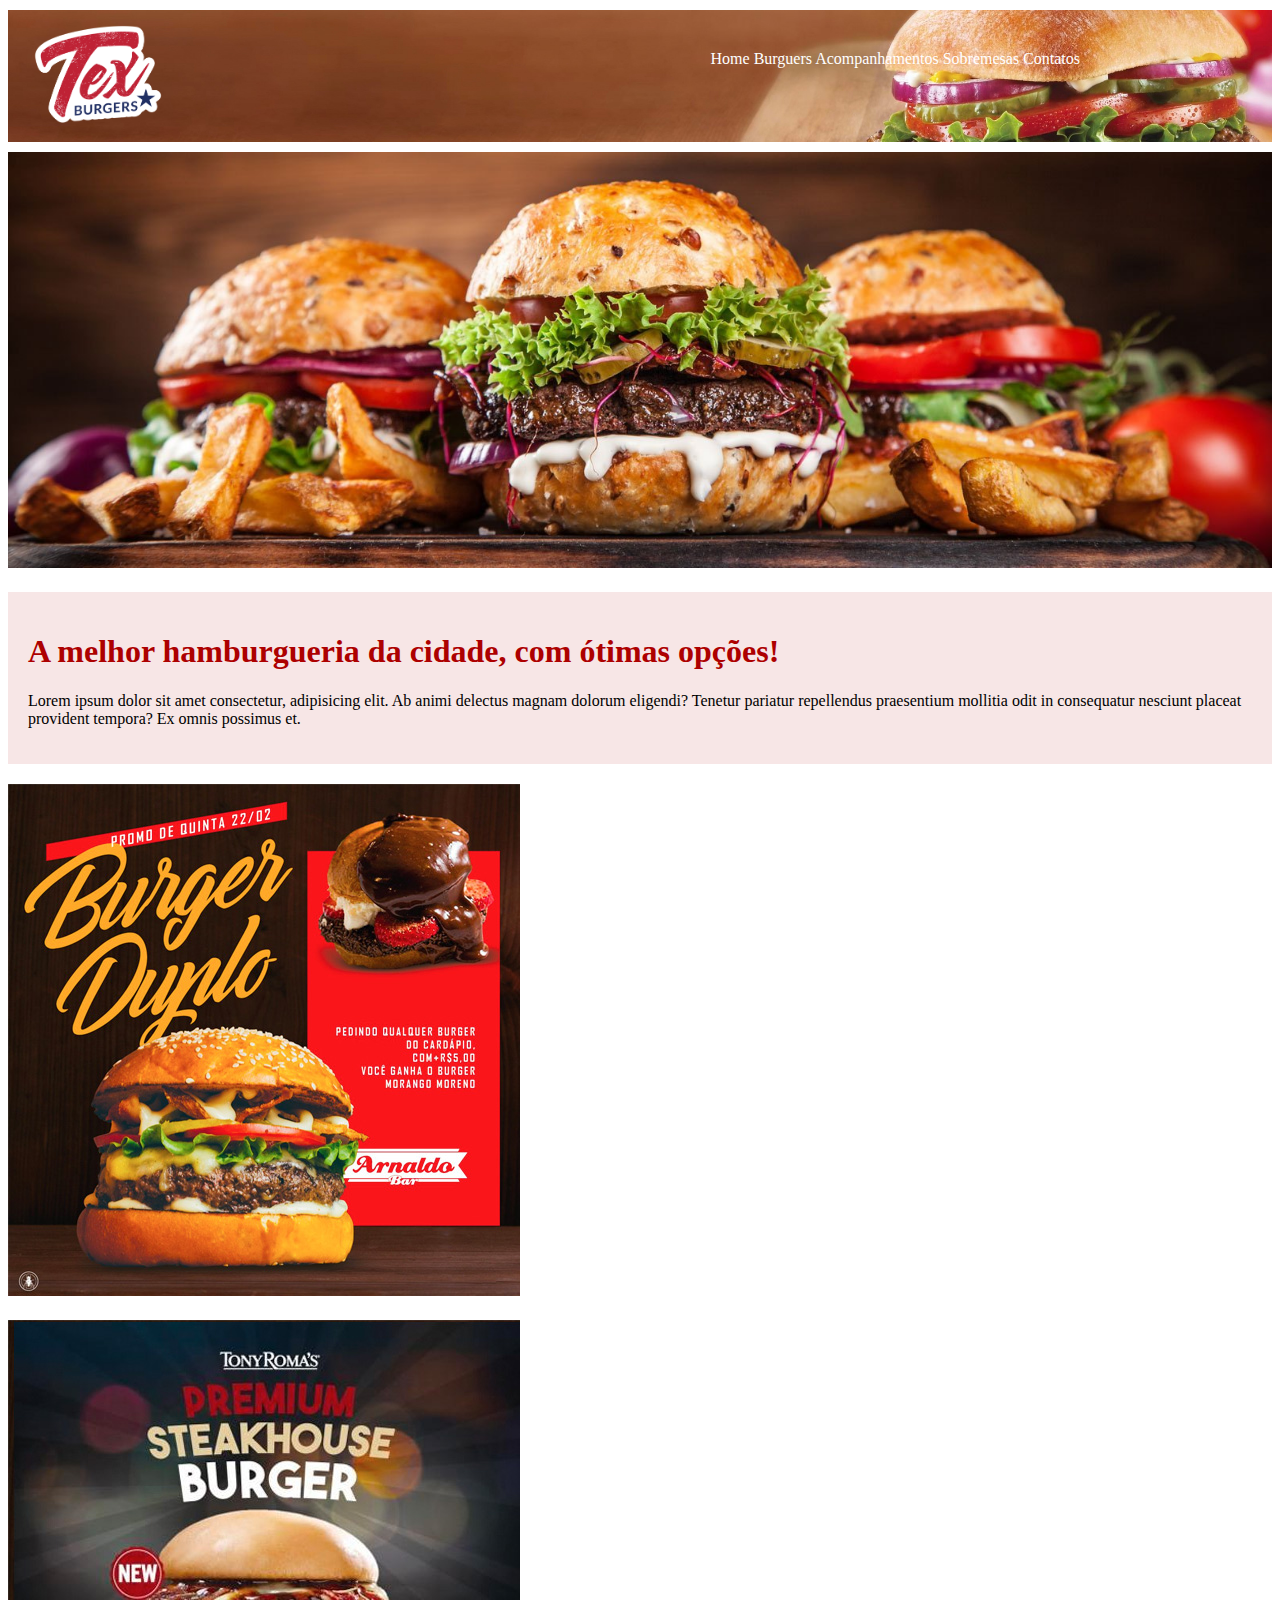
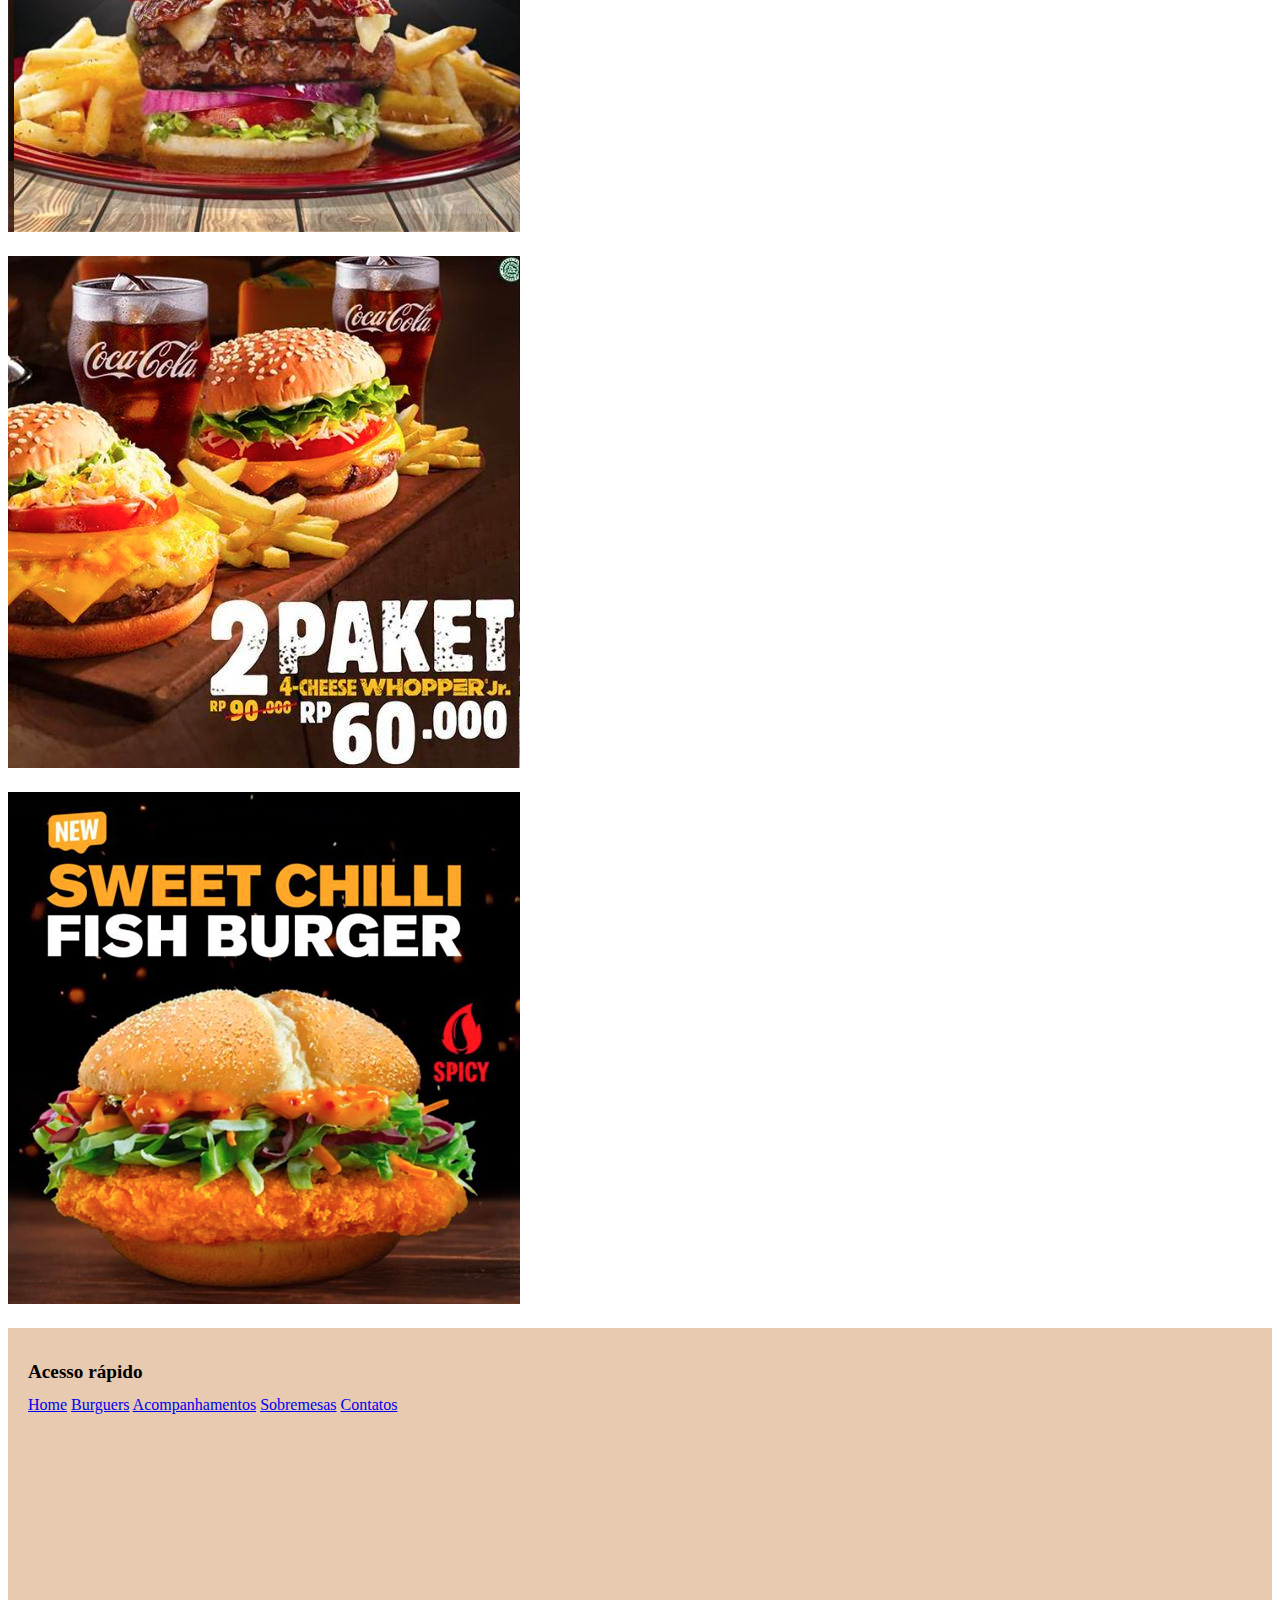
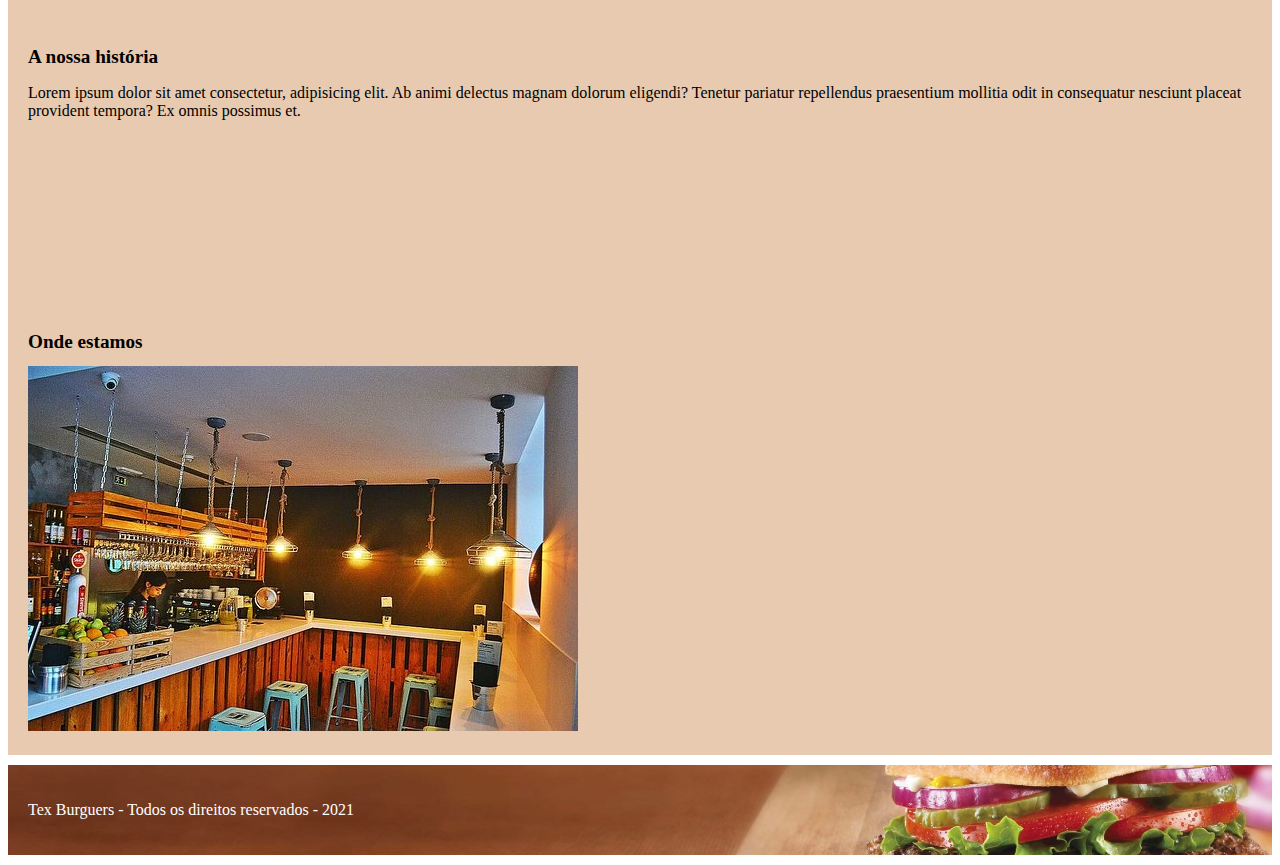
<file: Desenvolvimento de Interfaces Web/Bootstrap_Grid/index.html>
<!DOCTYPE html>
<html lang="pt-br">

<head>
    <meta charset="UTF-8">
    <!--Bootstrap viewport responsividade - head-->
    <meta name="viewport" content="width=device-width, initial-scale=1">
    <meta http-equiv="X-UA-Compatible" content="IE=edge">
    <meta name="viewport" content="width=device-width, initial-scale=1.0">
    <title>Tex Burguers</title>
    <!--Bootstrap CSS - deve ficar ANTES DO ESTILOS.CSS!-->
    <link href="https://cdn.jsdelivr.net/npm/bootstrap@5.0.0-beta3/dist/css/bootstrap.min.css" rel="stylesheet"
        integrity="sha384-eOJMYsd53ii+scO/bJGFsiCZc+5NDVN2yr8+0RDqr0Ql0h+rP48ckxlpbzKgwra6" crossorigin="anonymous">
    <!--Font-awesome-->
    <link rel="stylesheet" href="https://use.fontawesome.com/releases/v5.15.3/css/all.css"
        integrity="sha384-SZXxX4whJ79/gErwcOYf+zWLeJdY/qpuqC4cAa9rOGUstPomtqpuNWT9wdPEn2fk" crossorigin="anonymous">
    <link rel="stylesheet" href="estilos.css">

</head>

<body>
    <header class="container header">
        <img src="imagens/tex_logo.png" alt="logo" class="logo">

        <!--Navbar do bootstrap-->
        <nav class="nav menu1">
            <a href="#" class="nav-link active">Home</a>
            <a href="#" class="nav-link">Burguers</a>
            <a href="#" class="nav-link">Acompanhamentos</a>
            <a href="#" class="nav-link">Sobremesas</a>
            <a href="#" class="nav-link">Contatos</a>
        </nav>
    </header>

    <main class="container">

        <div class="row">
            <div class="col-12 banner">
                <img src="imagens/burgers-banner.jpg" alt="banner" class="imgbanner">
            </div>

        </div>
        <div class="row">
            <div class="col-12">
                <div class="texto_principal">
                    <h1>A melhor hamburgueria da cidade, com ótimas opções!</h1>
                    <p>Lorem ipsum dolor sit amet consectetur, adipisicing elit. Ab animi delectus magnam dolorum
                        eligendi?
                        Tenetur pariatur repellendus praesentium mollitia odit in consequatur nesciunt placeat provident
                        tempora? Ex omnis possimus et.
                    </p>
                </div>
            </div>

        </div>
        <div class="row card_area">
            <div class="col-12 col-sm-6 col-md-3 col-lg-3">
                <img src="imagens/img01.jpg" alt="card">
            </div>
            <div class="col-12 col-sm-6 col-md-3 col-lg-3">
                <img src="imagens/img02.jpg" alt="card">
            </div>
            <div class="col-12 col-sm-6 col-md-3 col-lg-3">
                <img src="imagens/img03.jpg" alt="card">
            </div>
            <div class="col-12 col-sm-6 col-md-3 col-lg-3">
                <img src="imagens/img04.jpg" alt="card">
            </div>

        </div>
        <div class="row infos">
            <div class="col-12 col-sm-12 col-md-3 col-lg-3">
                <div class="cor1">
                    <h1>Acesso rápido</h1>
                    <nav class="nav menu2">
                        <a href="#" class="nav-link active">Home</a>
                        <a href="#" class="nav-link">Burguers</a>
                        <a href="#" class="nav-link">Acompanhamentos</a>
                        <a href="#" class="nav-link">Sobremesas</a>
                        <a href="#" class="nav-link">Contatos</a>
                    </nav>
                </div>

            </div>
            <div class="col-12 col-sm-12 col-md-6 col-lg-6">
                <div class="cor1">
                    <h1>A nossa história</h1>
                    <p>Lorem ipsum dolor sit amet consectetur, adipisicing elit. Ab animi delectus magnam dolorum
                        eligendi?
                        Tenetur pariatur repellendus praesentium mollitia odit in consequatur nesciunt placeat provident
                        tempora? Ex omnis possimus et.
                    </p>
                </div>
            </div>
            <div class="col-12 col-sm-12 col-md-3 col-lg-3">
                <div class="cor1">
                    <h1>Onde estamos</h1>
                    <img src="imagens/estabelecimento.jpg">
                </div>
            </div>
        </div>

    </main>

    <footer class="container footer">
        <p>Tex Burguers - Todos os direitos reservados - 2021</p>

    </footer>


    <!--Bootstrap javascript - final do body-->
    <script src="https://cdn.jsdelivr.net/npm/bootstrap@5.0.0-beta3/dist/js/bootstrap.bundle.min.js"
        integrity="sha384-JEW9xMcG8R+pH31jmWH6WWP0WintQrMb4s7ZOdauHnUtxwoG2vI5DkLtS3qm9Ekf"
        crossorigin="anonymous"></script>
</body>

</html>
</file>
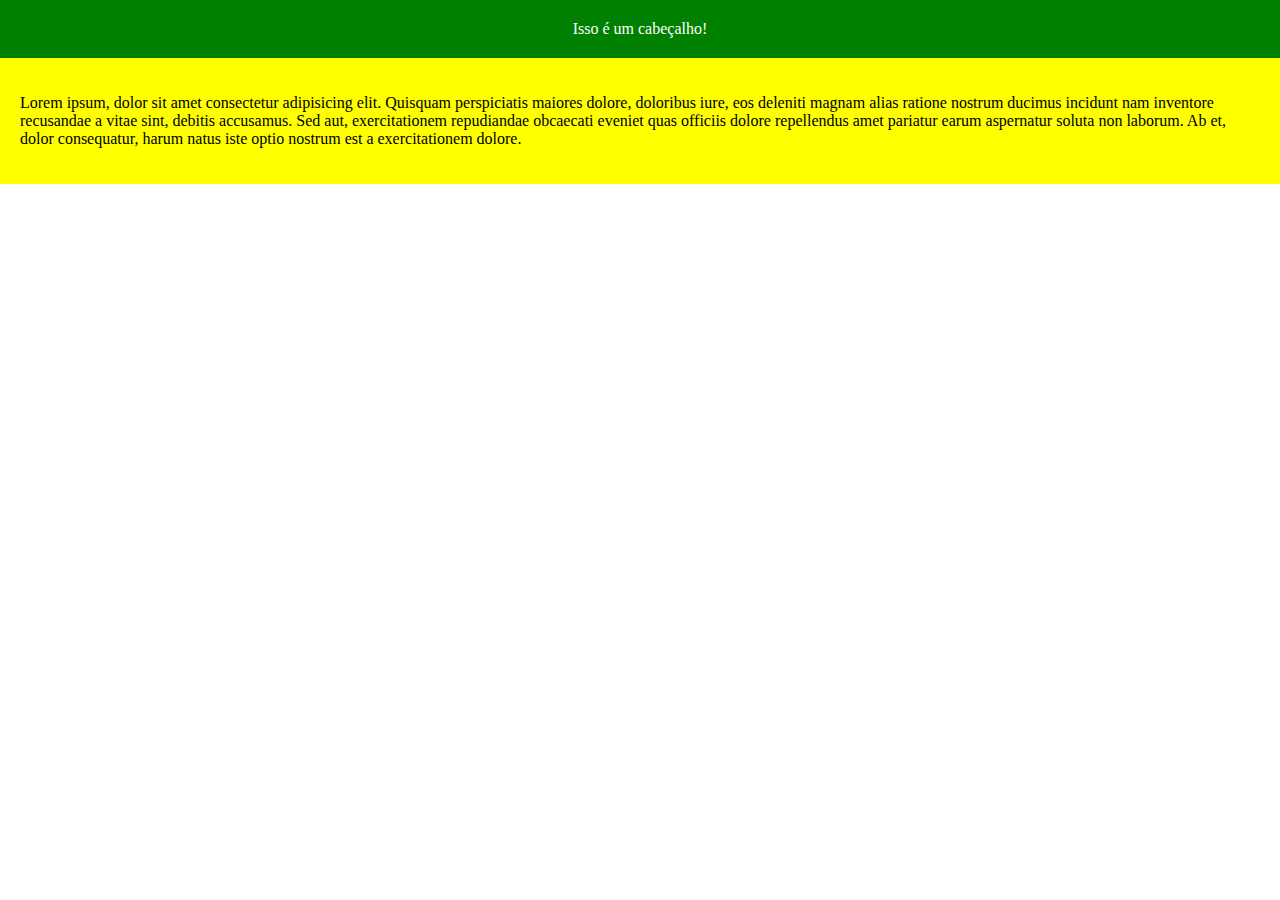
<file: Desenvolvimento de Interfaces Web/Media_Queries/index.html>
<!DOCTYPE html>
<html lang="pt-br">

<head>
    <meta charset="UTF-8">
    <meta http-equiv="X-UA-Compatible" content="IE=edge">
    <meta name="viewport" content="width=device-width, initial-scale=1.0">
    <title>Exemplo viewport + media queries</title>
    <link rel="stylesheet" href="estilos.css">
</head>

<body>
    <div class="cabecalho">
        Isso é um cabeçalho!
    </div>

    <div class="conteudo">
       <p>Lorem ipsum, dolor sit amet consectetur adipisicing elit. Quisquam perspiciatis maiores dolore, doloribus iure,
        eos deleniti magnam alias ratione nostrum ducimus incidunt nam inventore recusandae a vitae sint, debitis
        accusamus.
        Sed aut, exercitationem repudiandae obcaecati eveniet quas officiis dolore repellendus amet pariatur earum
        aspernatur soluta non laborum. Ab et, dolor consequatur, harum natus iste optio nostrum est a exercitationem
        dolore.</p> 
    </div>
</body>

</html>
</file>
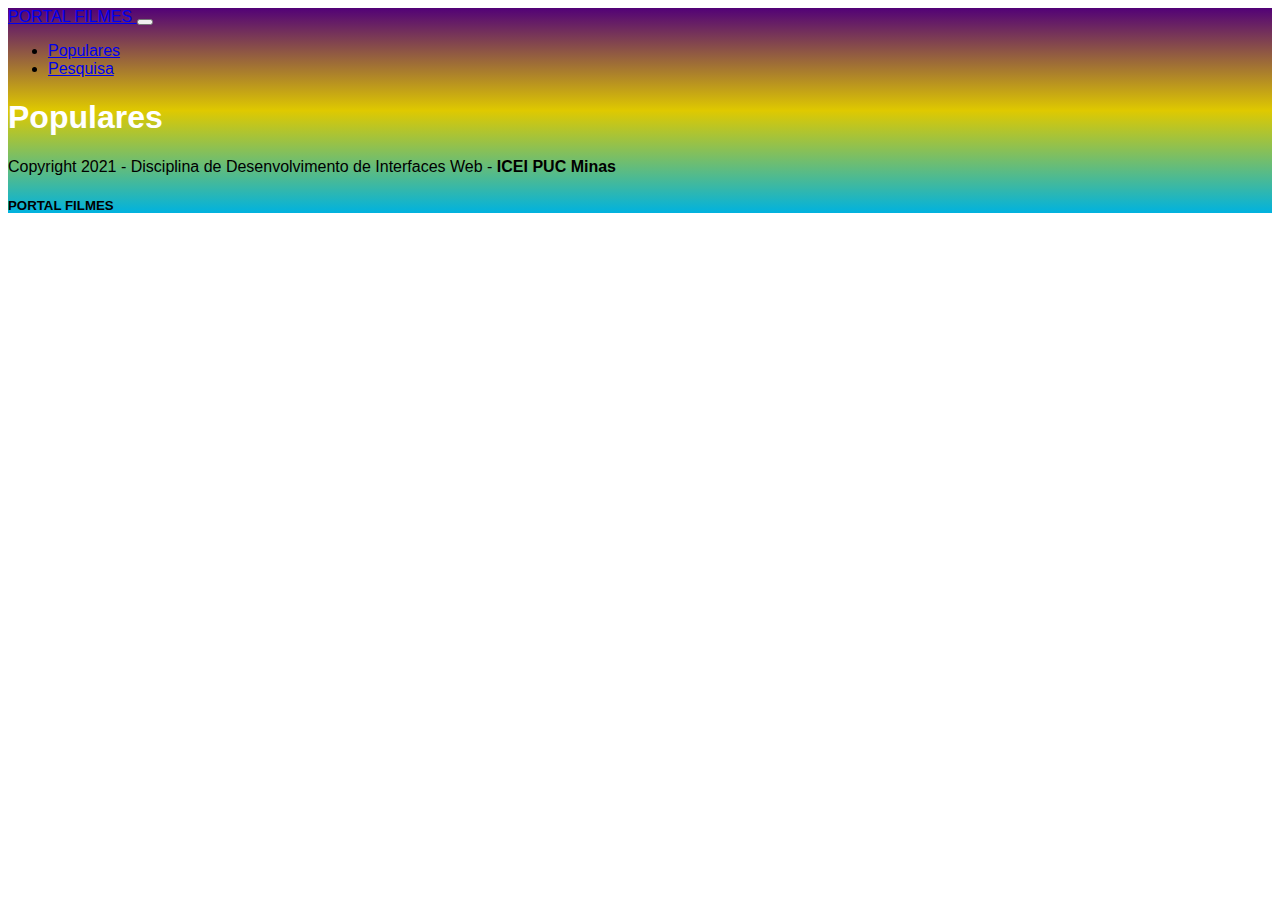
<file: Desenvolvimento de Interfaces Web/Portal Filmes API/index.html>
<!DOCTYPE html>
<html lang="pt-br">
<div class="tudo">

    <head>
        <meta charset="UTF-8">
        <meta http-equiv="X-UA-Compatible" content="IE=edge">
        <meta name="viewport" content="width=device-width, initial-scale=1.0">
        <meta name="author" content="Fabiana Kraft">
        <title>Portal Filmes</title>
        <script src="script.js"></script>
        <link rel="stylesheet" href="https://use.fontawesome.com/releases/v5.15.3/css/all.css"
            integrity="sha384-SZXxX4whJ79/gErwcOYf+zWLeJdY/qpuqC4cAa9rOGUstPomtqpuNWT9wdPEn2fk" crossorigin="anonymous">
        <link href="https://cdn.jsdelivr.net/npm/bootstrap@5.0.0-beta3/dist/css/bootstrap.min.css" rel="stylesheet"
            integrity="sha384-eOJMYsd53ii+scO/bJGFsiCZc+5NDVN2yr8+0RDqr0Ql0h+rP48ckxlpbzKgwra6" crossorigin="anonymous">
        <link rel="stylesheet" href="styles.css">
    </head>

    <body onload="carregaFilmes()">
       

        <header class="container header">
            <!--Menu-->
            <nav class="navbar navbar-expand-lg navbar-dark bg-dark">
                <div class="container-fluid">
                    <a class="navbar-brand logo" href="#">PORTAL FILMES <i class="fas fa-film"></i></a>
                    <button class="navbar-toggler" type="button" data-bs-toggle="collapse"
                        data-bs-target="#navbarTogglerDemo02" aria-controls="navbarTogglerDemo02" aria-expanded="false"
                        aria-label="Toggle navigation">
                        <span class="navbar-toggler-icon"></span>
                    </button>
                    <div class="collapse navbar-collapse" id="navbarTogglerDemo02">
                        <ul class="navbar-nav me-auto mb-2 mb-lg-0">
                            <li class="nav-item">
                                <a class="nav-link active" aria-current="page" href="index.html">Populares</a>
                            </li>
                            <li class="nav-item">
                                <a class="nav-link" href="pesquisa/pesquisa.html">Pesquisa</a>
                            </li>
                         
                        </ul>
                        
                    </div>
                </div>
            </nav>


        </header>

         

        <main class="container main">
            <h1 class="white">Populares</h1>
            <div class="row" id="tela">
            </div>

            <footer class="container footer">
                <div class="row">
                    <div class="col-12 col-sm-10 col-md-10 col-lg-10">
                        <div class="texto_footer">
                            <p>Copyright 2021 - Disciplina de Desenvolvimento de Interfaces Web - <b>ICEI PUC Minas</b></p>
                        </div>
    
                    </div>
                    <div class="col-12 col-sm-2 col-md-2 col-lg-2">
                        <div class="logo_footer">
                            <h5 class="logo-f">PORTAL FILMES <i class="fas fa-film"></i></h1>
                        </div>
    
                    </div>
                </div>
            </footer>
    
    
            <script src="https://cdn.jsdelivr.net/npm/bootstrap@5.0.0-beta3/dist/js/bootstrap.bundle.min.js"
                integrity="sha384-JEW9xMcG8R+pH31jmWH6WWP0WintQrMb4s7ZOdauHnUtxwoG2vI5DkLtS3qm9Ekf"
                crossorigin="anonymous"></script>
            
    </body>
</div>

</html>
</file>
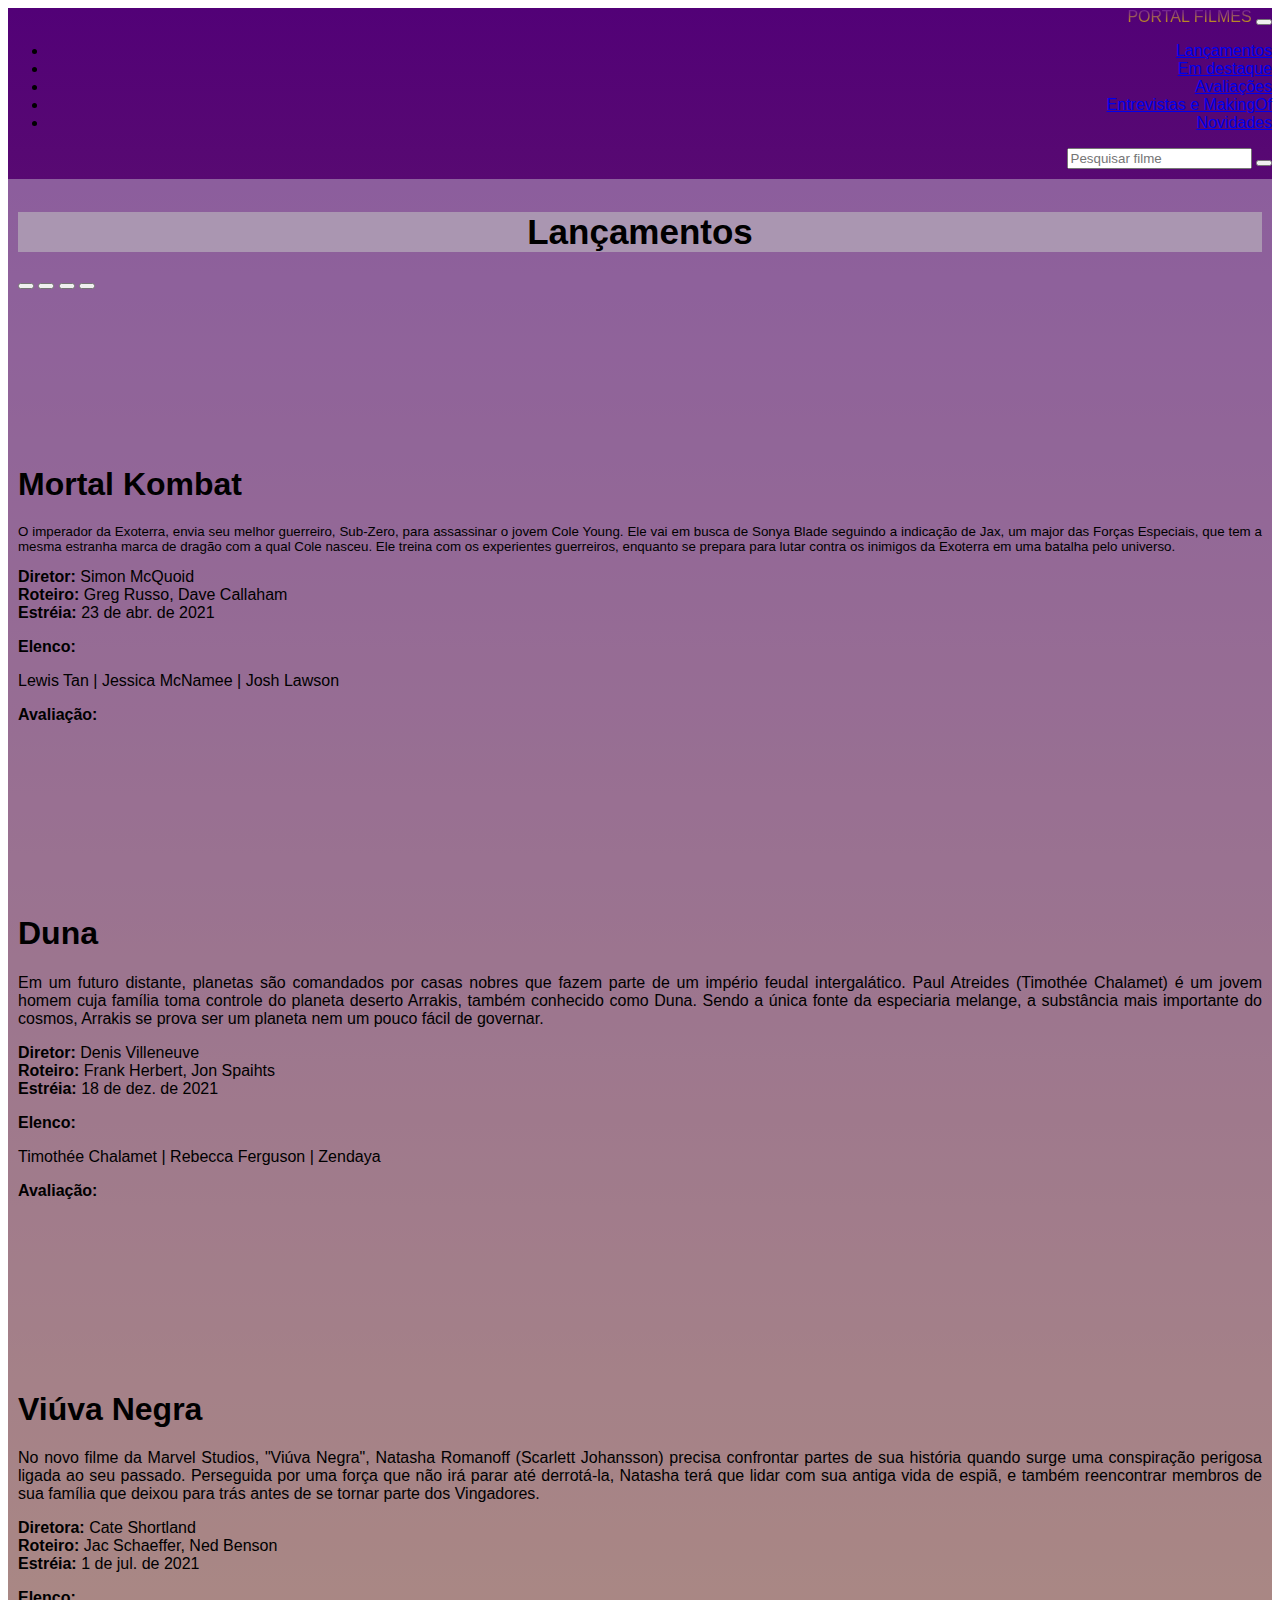
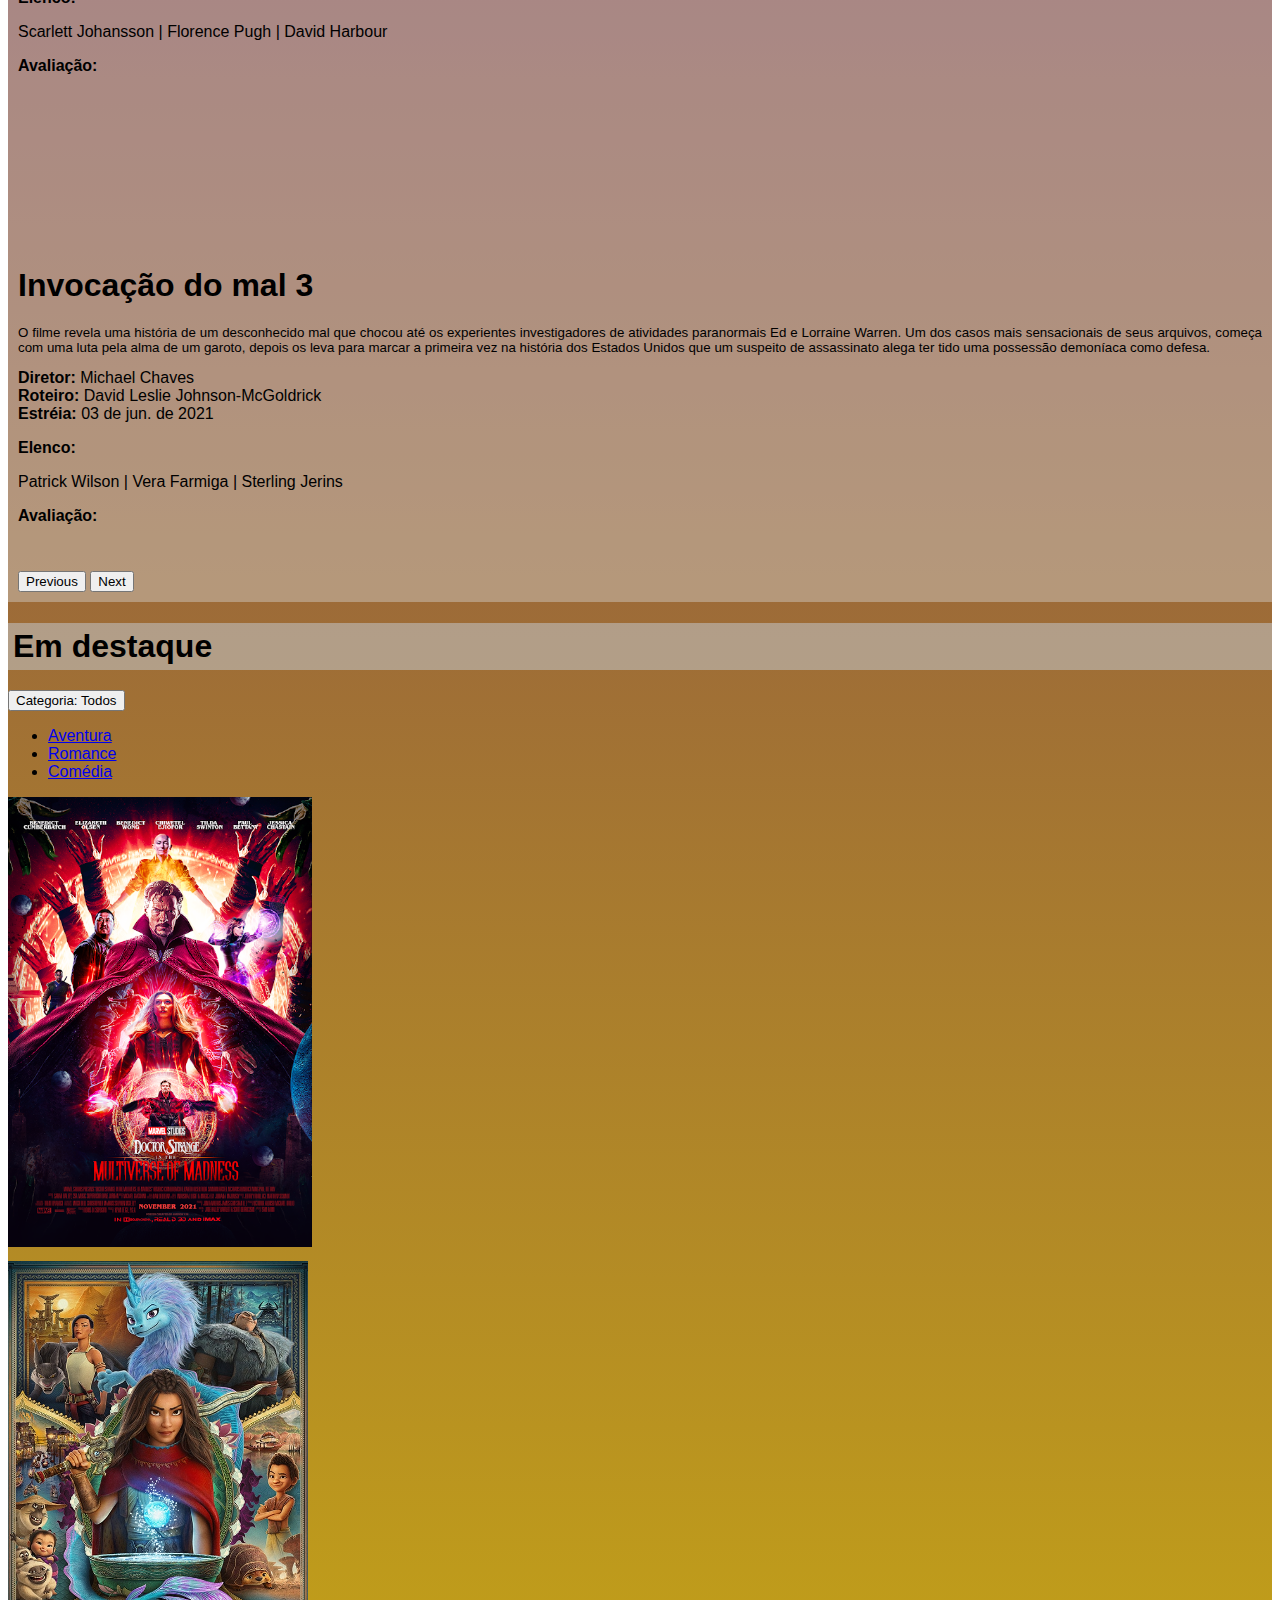
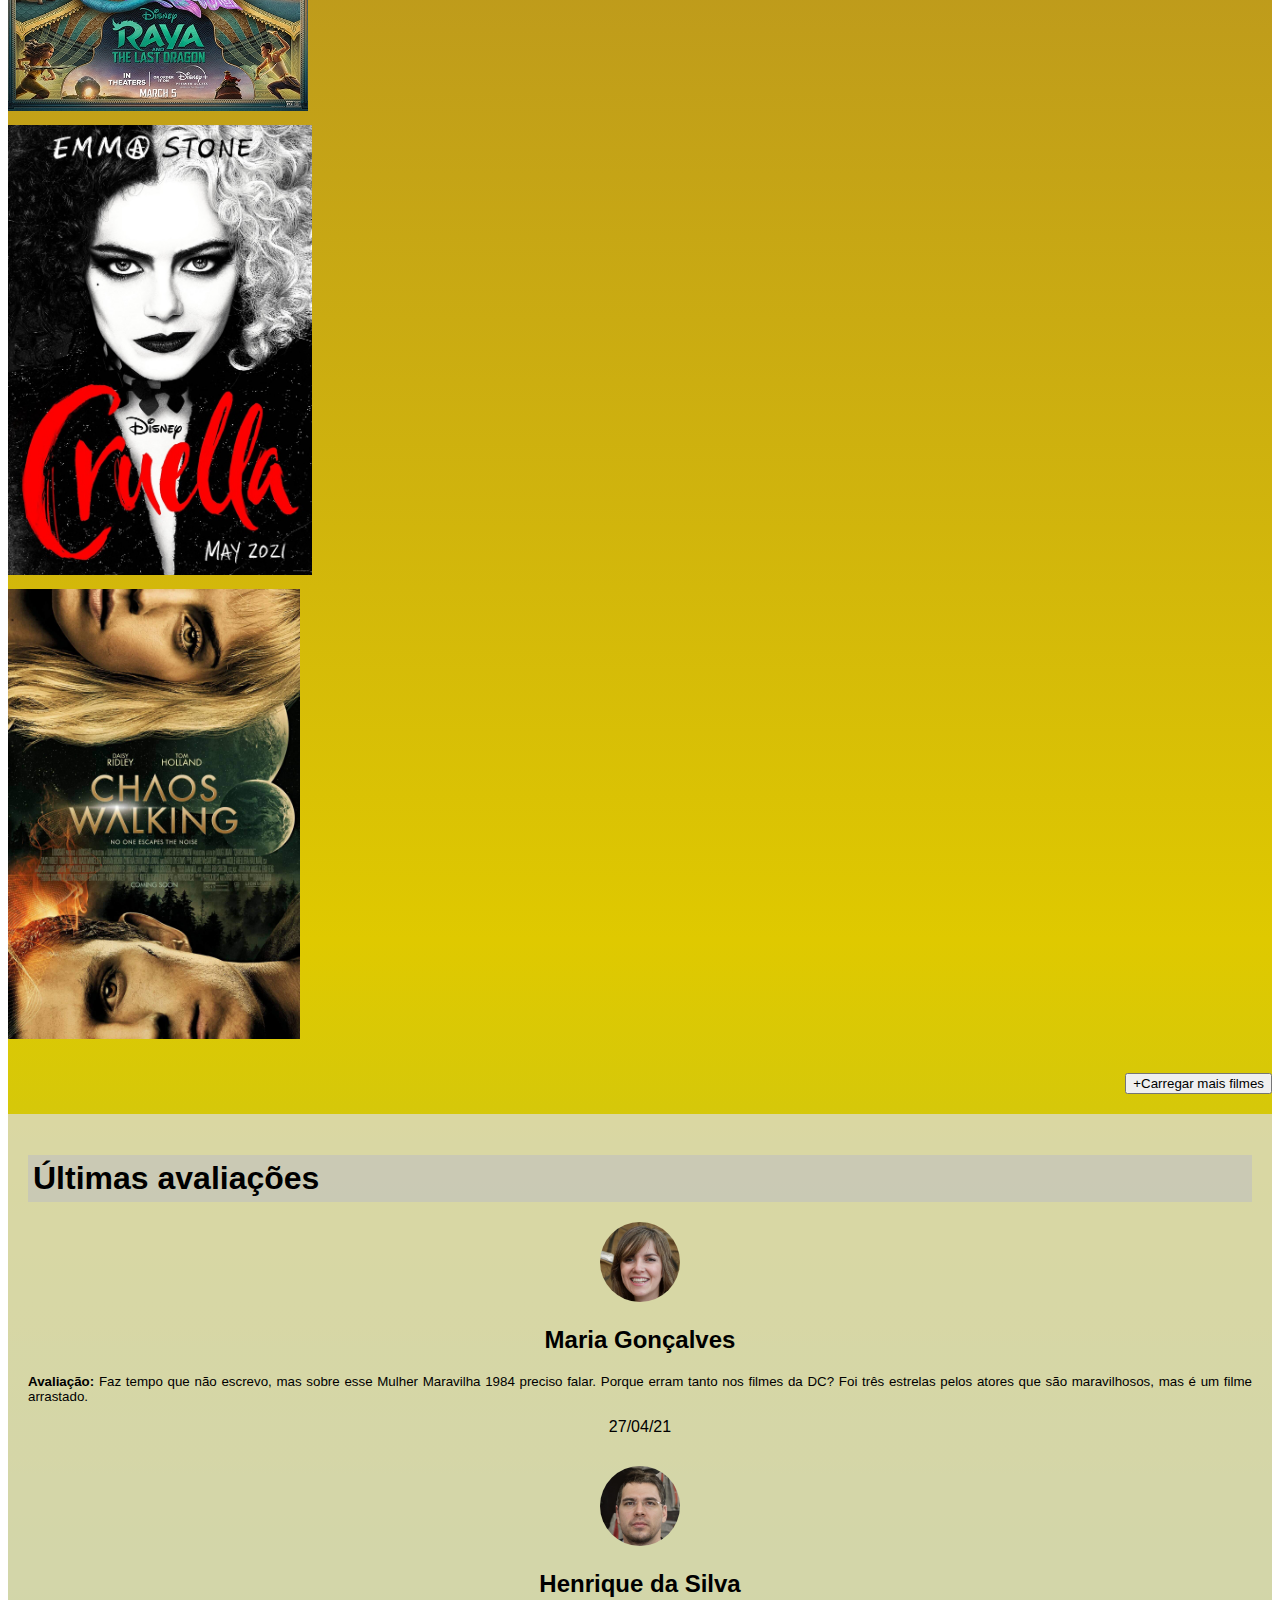
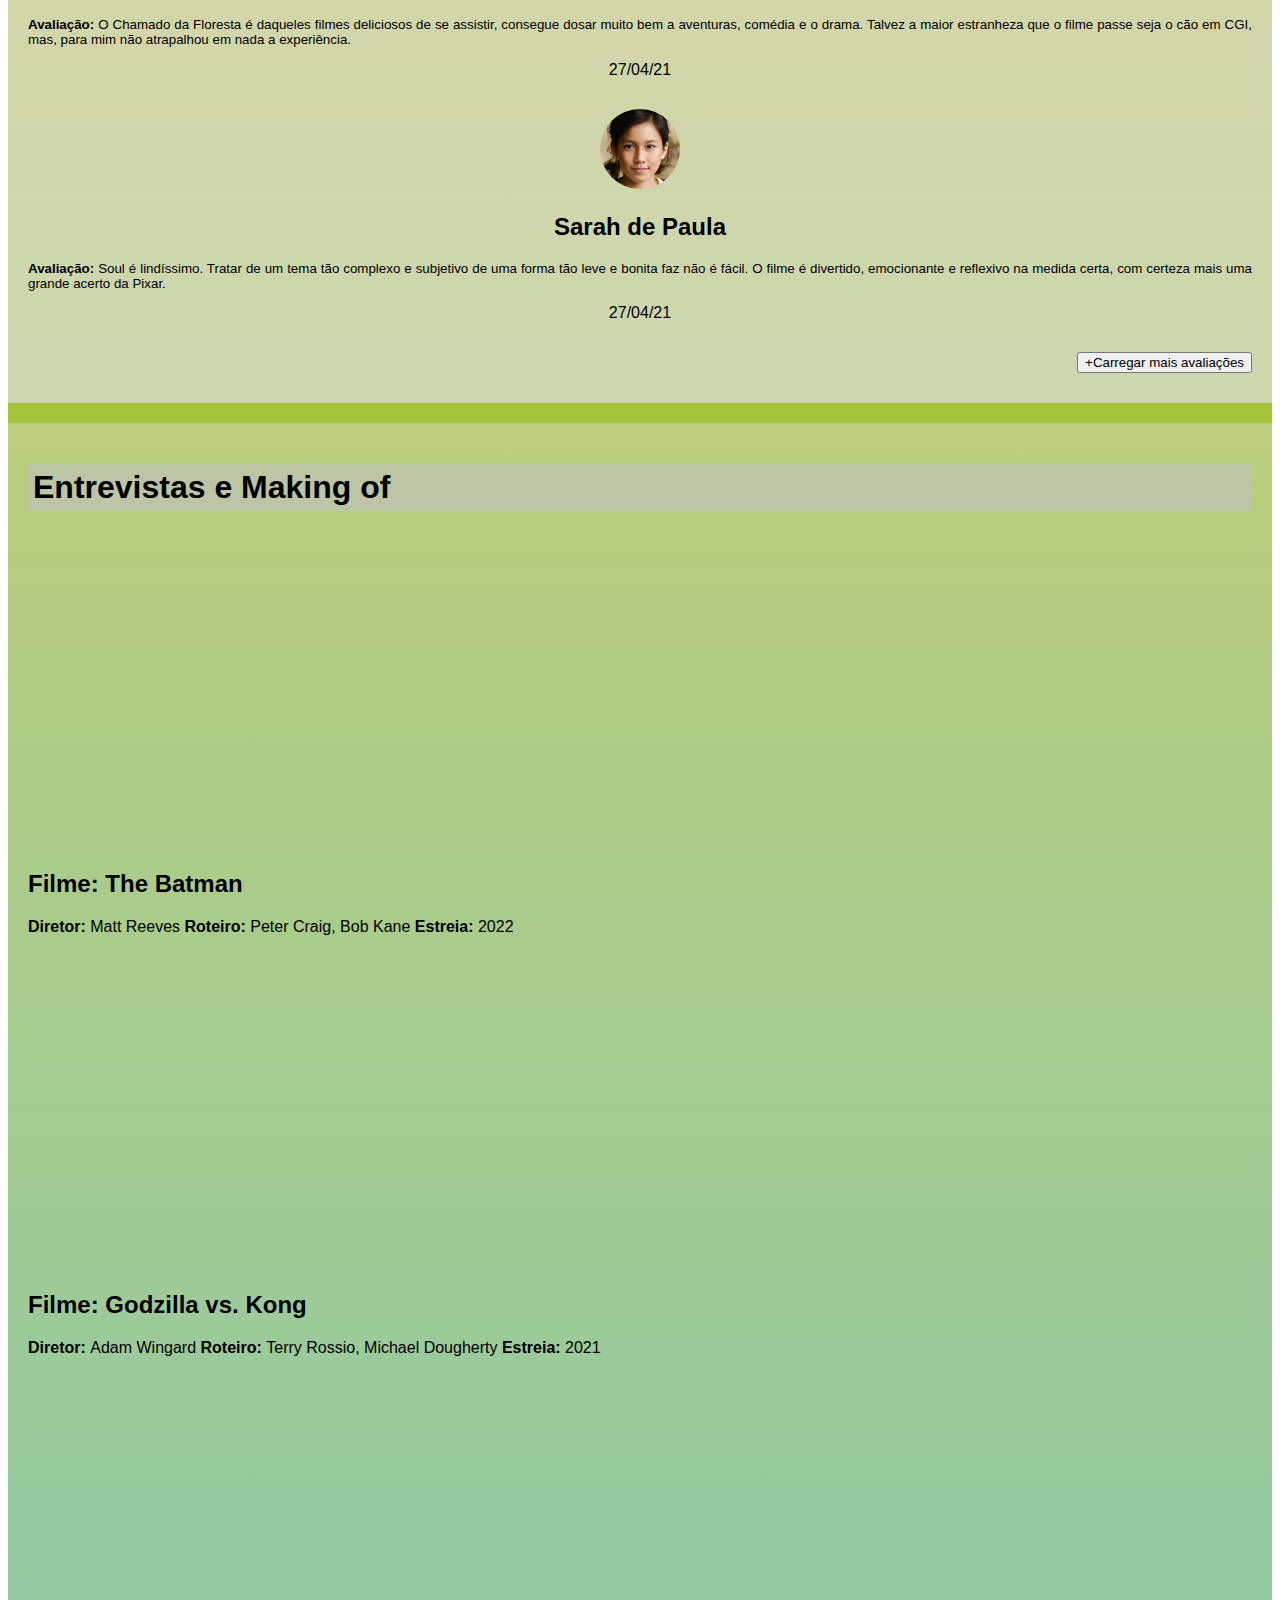
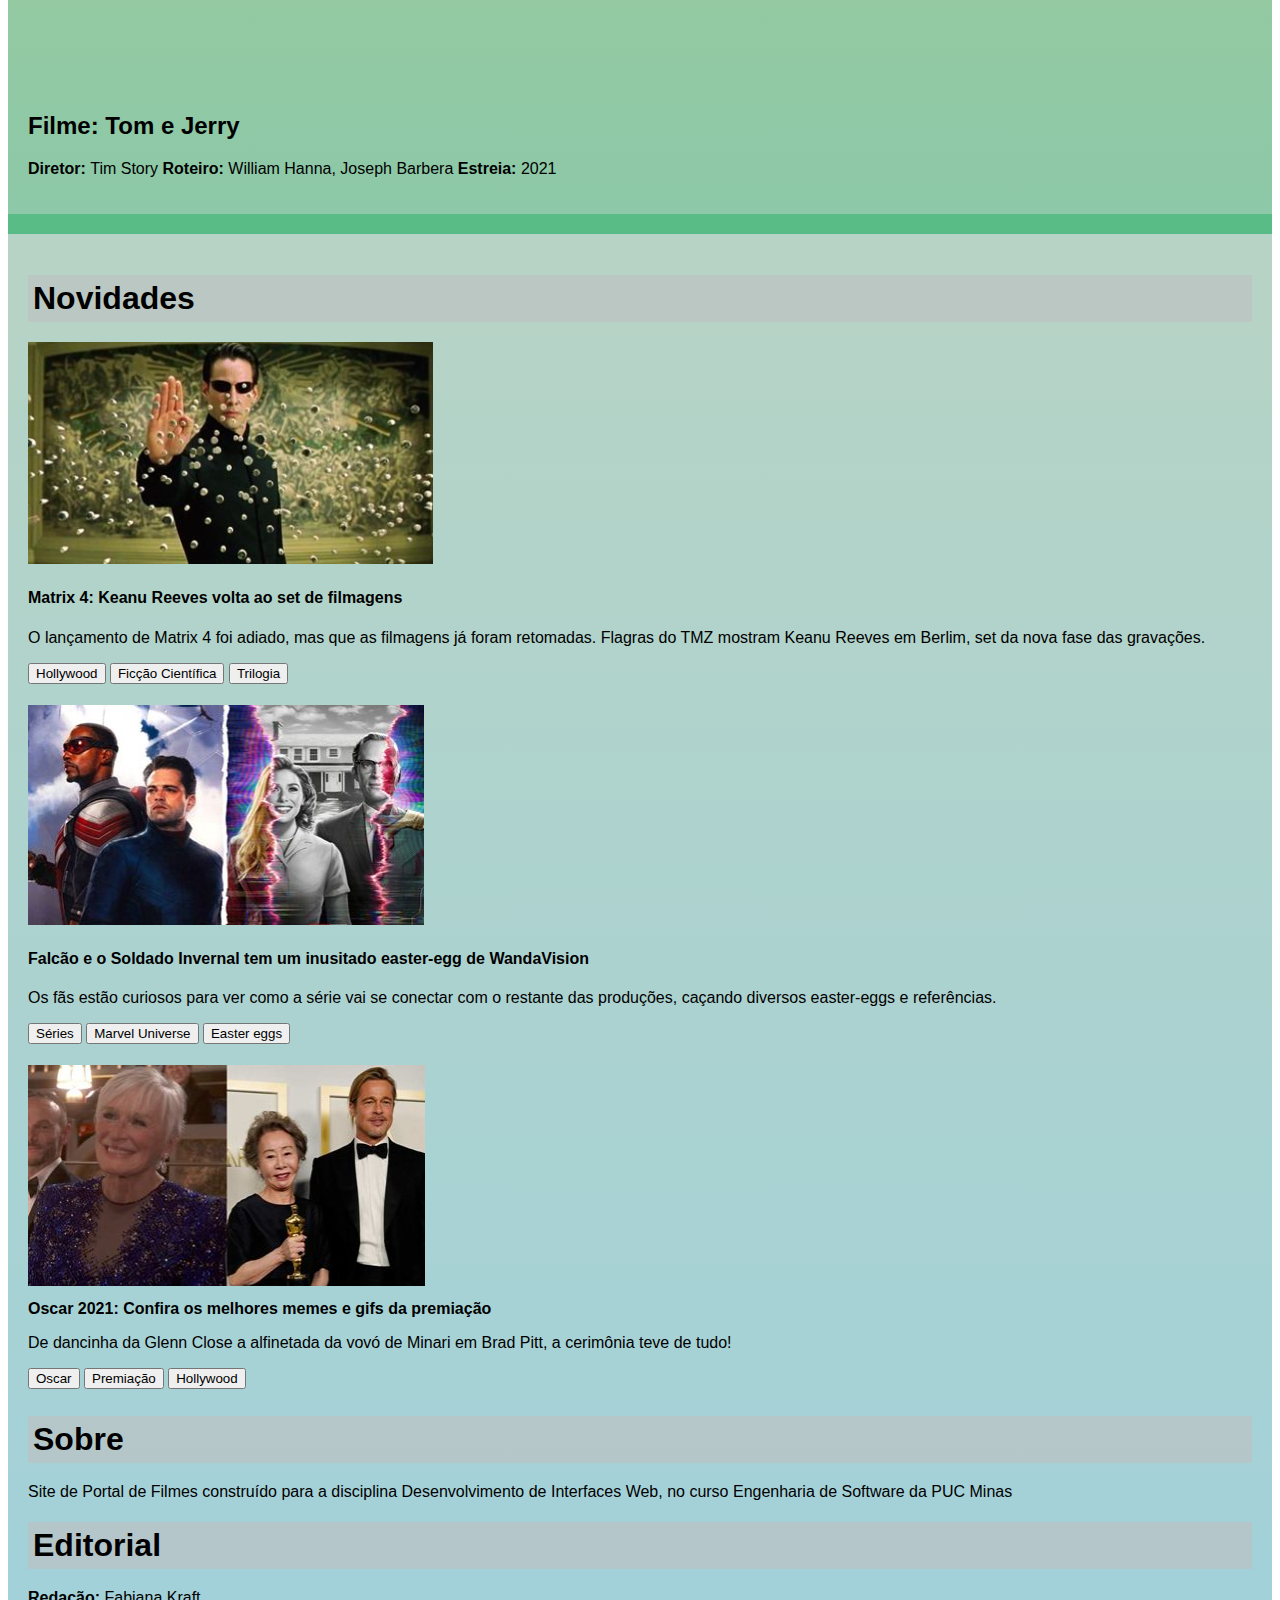
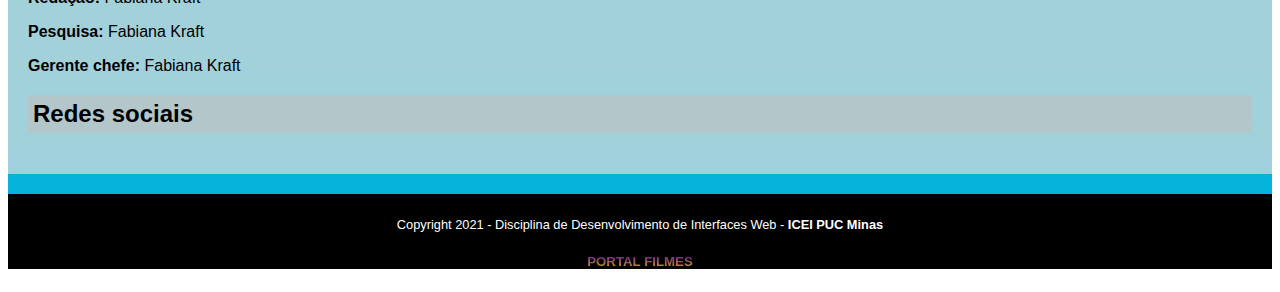
<file: Desenvolvimento de Interfaces Web/Portal Filmes/index.html>
<!DOCTYPE html>
<html lang="pt-br">
<div class="tudo">

    <head>
        <meta charset="UTF-8">
        <meta http-equiv="X-UA-Compatible" content="IE=edge">
        <meta name="viewport" content="width=device-width, initial-scale=1.0">
        <meta name="author" content="Fabiana Kraft">
        <title>Portal Filmes</title>
        <link rel="stylesheet" href="https://use.fontawesome.com/releases/v5.15.3/css/all.css"
            integrity="sha384-SZXxX4whJ79/gErwcOYf+zWLeJdY/qpuqC4cAa9rOGUstPomtqpuNWT9wdPEn2fk" crossorigin="anonymous">
        <link href="https://cdn.jsdelivr.net/npm/bootstrap@5.0.0-beta3/dist/css/bootstrap.min.css" rel="stylesheet"
            integrity="sha384-eOJMYsd53ii+scO/bJGFsiCZc+5NDVN2yr8+0RDqr0Ql0h+rP48ckxlpbzKgwra6" crossorigin="anonymous">
        <link rel="stylesheet" href="styles.css">
    </head>

    <body>

        <header class="container header">
            <!--Menu-->
            <nav class="navbar navbar-expand-lg navbar-dark bg-dark">
                <div class="container-fluid">
                    <a class="navbar-brand logo" href="#">PORTAL FILMES <i class="fas fa-film"></i></a>
                    <button class="navbar-toggler" type="button" data-bs-toggle="collapse"
                        data-bs-target="#navbarTogglerDemo02" aria-controls="navbarTogglerDemo02" aria-expanded="false"
                        aria-label="Toggle navigation">
                        <span class="navbar-toggler-icon"></span>
                    </button>
                    <div class="collapse navbar-collapse" id="navbarTogglerDemo02">
                        <ul class="navbar-nav me-auto mb-2 mb-lg-0">
                            <li class="nav-item">
                                <a class="nav-link active" aria-current="page" href="#">Lançamentos</a>
                            </li>
                            <li class="nav-item">
                                <a class="nav-link" href="#">Em destaque</a>
                            </li>
                            <li class="nav-item">
                                <a class="nav-link" href="#">Avaliações</a>
                            </li>
                            <li class="nav-item">
                                <a class="nav-link" href="#">Entrevistas e MakingOf</a>
                            </li>
                            <li class="nav-item">
                                <a class="nav-link" href="#">Novidades</a>
                            </li>
                        </ul>
                        <form class="d-flex">
                            <input class="form-control me-2" type="search" placeholder="Pesquisar filme"
                                aria-label="Search">
                            <button class="btn btn-outline-light" type="submit"><i class="fas fa-search"></i></button>
                        </form>
                    </div>
                </div>
            </nav>


        </header>

        <main class="container main">
            <section class="lancamentos">
                <h1 class="titulo_centro">Lançamentos</h1>
                <!--Caroussel-->
                <div id="carouselExampleIndicators" class="carousel slide" data-bs-ride="carousel">
                    <div class="carousel-indicators">
                        <button type="button" data-bs-target="#carouselExampleIndicators" data-bs-slide-to="0"
                            class="active" aria-current="true" aria-label="Slide 1"></button>
                        <button type="button" data-bs-target="#carouselExampleIndicators" data-bs-slide-to="1"
                            aria-label="Slide 2"></button>
                        <button type="button" data-bs-target="#carouselExampleIndicators" data-bs-slide-to="2"
                            aria-label="Slide 3"></button>
                        <button type="button" data-bs-target="#carouselExampleIndicators" data-bs-slide-to="3"
                            aria-label="Slide 4"></button>
                    </div>
                    <div class="carousel-inner">
                        <div class="carousel-item active">
                            <div class="row">
                                <div class="col-12 col-sm-12 col-md-12 col-lg-6">
                                    <iframe class="video" width="560" height="315"
                                        src="https://www.youtube.com/embed/yzWWSKn_D14" title="YouTube video player"
                                        frameborder="0"
                                        allow="accelerometer; autoplay; clipboard-write; encrypted-media; gyroscope; picture-in-picture"
                                        allowfullscreen></iframe>
                                </div>
                                <div class="col-12 col-sm-12 col-md-12 col-lg-6">
                                    <h1>Mortal Kombat</h1>
                                    <div class="lermais">
                                        <p class="sinopse">O imperador da Exoterra, envia seu
                                        melhor guerreiro, Sub-Zero, para assassinar o jovem Cole Young. Ele vai em busca de Sonya Blade seguindo a indicação de Jax, um major das
                                        Forças Especiais, que tem a mesma estranha marca de dragão com a qual Cole nasceu.
                                        Ele treina com os experientes guerreiros, enquanto se prepara para lutar contra os
                                        inimigos da Exoterra em uma batalha pelo universo.</p>
                                    <p class="sinopse">
                                    <div class="row">
                                        <div class="col-4">
                                            <b>Diretor:</b> Simon McQuoid
                                        </div>
                                        <div class="col-4">
                                            <b>Roteiro:</b> Greg Russo, Dave Callaham
                                        </div>
                                        <div class="col-4">
                                            <b>Estréia:</b> 23 de abr. de 2021
                                        </div>
                                    </div>
                                    </p>
                                    <p><b>Elenco:</b></p>
                                    <p> Lewis Tan | Jessica McNamee | Josh Lawson</p>
                                    <p>
                                        <b>Avaliação:</b>
                                    <div>
                                        <i class="fas fa-star"></i><i class="fas fa-star"></i><i
                                            class="fas fa-star"></i><i class="far fa-star"></i><i
                                            class="far fa-star"></i>
                                    </div>
                                    </p>
                                    </div>
                                    
                                    <div class="botao_lermais">
                                        <button type="button" class="btn btn-dark">+ Ler mais</button>
                                    </div>

                                </div>
                            </div>
                        </div>
                        <div class="carousel-item">
                            <div class="row">
                                <div class="col-12 col-sm-12 col-md-12 col-lg-6">
                                    <iframe class="video" width="560" height="315"
                                        src="https://www.youtube.com/embed/4rHOV_AZjwk" title="YouTube video player"
                                        frameborder="0"
                                        allow="accelerometer; autoplay; clipboard-write; encrypted-media; gyroscope; picture-in-picture"
                                        allowfullscreen></iframe>
                                </div>
                                <div class="col-12 col-sm-12 col-md-12 col-lg-6">
                                    <h1>Duna</h1>
                                    <div class="lermais">
                                            <p class="sinopse1">Em um futuro distante, planetas são comandados por casas nobres
                                            que
                                            fazem parte de um império feudal intergalático. Paul Atreides (Timothée
                                            Chalamet) é
                                            um jovem homem cuja família toma controle do planeta deserto Arrakis, também
                                            conhecido como Duna. Sendo a única fonte da especiaria melange, a substância
                                            mais
                                            importante do cosmos, Arrakis se prova ser um planeta nem um pouco fácil de
                                            governar.</p>
                                        <p class="sinopse">
                                            <div class="row">
                                                <div class="col-4">
                                                    <b>Diretor:</b> Denis Villeneuve
                                                </div>
                                                <div class="col-4">
                                                    <b>Roteiro:</b> Frank Herbert, Jon Spaihts
                                                </div>
                                                <div class="col-4">
                                                    <b>Estréia:</b> 18 de dez. de 2021
                                                </div>
                                            </div>
                                        </p>
                                        <p><b>Elenco:</b></p>
                                        <p> Timothée Chalamet | Rebecca Ferguson | Zendaya</p>
                                        <p>
                                            <b>Avaliação:</b>
                                            <div>
                                                <i class="fas fa-star"></i><i class="fas fa-star"></i><i
                                                    class="fas fa-star"></i><i class="fas fa-star-half-alt"></i><i
                                                    class="far fa-star"></i>
                                            </div>
                                         </p>
                                    </div>

                                    <div class="botao_lermais">
                                        <button type="button" class="btn btn-dark">+ Ler mais</button>
                                    </div>

                                </div>
                            </div>
                        </div>
                        <div class="carousel-item">
                            <div class="row">
                                <div class="col-12 col-sm-12 col-md-12 col-lg-6">
                                    <iframe class="video" width="560" height="315"
                                        src="https://www.youtube.com/embed/Gm3o0bfGP3g" title="YouTube video player"
                                        frameborder="0"
                                        allow="accelerometer; autoplay; clipboard-write; encrypted-media; gyroscope; picture-in-picture"
                                        allowfullscreen></iframe>
                                </div>
                                <div class="col-12 col-sm-12 col-md-12 col-lg-6">
                                    <h1>Viúva Negra</h1>
                                    <div class="lermais">
                                        <p class="sinopse1">No novo filme da Marvel Studios, "Viúva Negra", Natasha Romanoff
                                        (Scarlett Johansson) precisa confrontar partes de sua história quando surge uma
                                        conspiração perigosa ligada ao seu passado. Perseguida por uma força que não irá
                                        parar até derrotá-la, Natasha terá que lidar com sua antiga vida de espiã, e
                                        também
                                        reencontrar membros de sua família que deixou para trás antes de se tornar parte
                                        dos
                                        Vingadores.</p>
                                    <p class="sinopse">
                                    <div class="row">
                                        <div class="col-4">
                                            <b>Diretora:</b> Cate Shortland
                                        </div>
                                        <div class="col-4">
                                            <b>Roteiro:</b> Jac Schaeffer, Ned Benson
                                        </div>
                                        <div class="col-4">
                                            <b>Estréia:</b> 1 de jul. de 2021
                                        </div>
                                    </div>
                                    </p>
                                    <p><b>Elenco:</b></p>
                                    <p> Scarlett Johansson | Florence Pugh | David Harbour </p>
                                    <p>
                                        <b>Avaliação:</b>
                                    <div>
                                        <i class="fas fa-star"></i><i class="fas fa-star"></i><i
                                            class="fas fa-star"></i><i class="fas fa-star"></i><i
                                            class="fas fa-star-half-alt"></i>
                                    </div>
                                    </p>
                                    </div>
                                    
                                    <div class="botao_lermais">
                                        <button type="button" class="btn btn-dark">+ Ler mais</button>
                                    </div>

                                </div>
                            </div>
                        </div>
                        <div class="carousel-item">
                            <div class="row">
                                <div class="col-12 col-sm-12 col-md-12 col-lg-6">
                                    <iframe class="video" width="560" height="315"
                                        src="https://www.youtube.com/embed/Hn8GsjQTUiM" title="YouTube video player"
                                        frameborder="0"
                                        allow="accelerometer; autoplay; clipboard-write; encrypted-media; gyroscope; picture-in-picture"
                                        allowfullscreen></iframe>
                                </div>
                                <div class="col-12 col-sm-12 col-md-12 col-lg-6">
                                    <h1>Invocação do mal 3</h1>
                                    <div class="lermais">
                                           <p class="sinopse">O filme revela uma história
                                        de um desconhecido mal que chocou até os
                                        experientes investigadores de atividades paranormais Ed e Lorraine Warren. Um
                                        dos casos mais sensacionais de seus arquivos, começa com uma luta pela alma de um
                                        garoto, depois os leva para
                                        marcar a primeira vez na história dos Estados Unidos que um suspeito de assassinato alega
                                        ter tido uma possessão demoníaca como defesa.</p>
                                    <p class="sinopse">
                                    <div class="row">
                                        <div class="col-4">
                                            <b>Diretor:</b> Michael Chaves
                                        </div>
                                        <div class="col-4">
                                            <b>Roteiro:</b> David Leslie Johnson-McGoldrick
                                        </div>
                                        <div class="col-4">
                                            <b>Estréia:</b> 03 de jun. de 2021
                                        </div>
                                    </div>
                                    </p>
                                    <p><b>Elenco:</b></p>
                                    <p> Patrick Wilson | Vera Farmiga | Sterling Jerins</p>
                                    <p>
                                        <b>Avaliação:</b>
                                    <div>
                                        <i class="fas fa-star"></i><i class="fas fa-star"></i><i
                                            class="fas fa-star"></i><i class="fas fa-star"></i><i
                                            class="far fa-star"></i>
                                    </div>
                                    </p>
                                    </div>

                                    <div class="botao_lermais">
                                        <button type="button" class="btn btn-dark">+ Ler mais</button>
                                    </div>
                                 
                                </div>
                            </div>
                        </div>
                    </div>

                    <button class="carousel-control-prev" type="button" data-bs-target="#carouselExampleIndicators"
                        data-bs-slide="prev">
                        <span class="carousel-control-prev-icon" aria-hidden="true"></span>
                        <span class="visually-hidden">Previous</span>
                    </button>
                    <button class="carousel-control-next" type="button" data-bs-target="#carouselExampleIndicators"
                        data-bs-slide="next">
                        <span class="carousel-control-next-icon" aria-hidden="true"></span>
                        <span class="visually-hidden">Next</span>
                    </button>
                </div>
            </section>

            <section class="em_destaque">
                <div class="row">
                    <div class="col-12 col-sm-12 col-md-8 col-lg-10">
                        <h1 class="titulo">Em destaque</h1>
                    </div>

                    <div class="col-12 col-sm-12 col-md-4 col-lg-2">
                        <!--dropdown-->
                        <div class="dropdown">
                            <button class="btn btn-dark dropdown-toggle" type="button" id="dropdownMenuButton1"
                                data-bs-toggle="dropdown" aria-expanded="false">
                                Categoria: Todos
                            </button>
                            <ul class="dropdown-menu" aria-labelledby="dropdownMenuButton1">
                                <li><a class="dropdown-item" href="#">Aventura</a></li>
                                <li><a class="dropdown-item" href="#">Romance</a></li>
                                <li><a class="dropdown-item" href="#">Comédia</a></li>
                            </ul>
                        </div>
                    </div>
                </div>


                <!--cards-->
                <div class="row card_row">
                    <div class="col-12 col-sm-12 col-md-6 col-lg-3">
                        <div class="card">
                            <img src="imagens/card1.png" class="card-img-top" alt="...">
                        </div>
                    </div>
                    <div class="col-12 col-sm-12 col-md-6 col-lg-3">
                        <div class="card">
                            <img src="imagens/card2.jpg" class="card-img-top" alt="...">
                        </div>
                    </div>
                    <div class="col-12 col-sm-12 col-md-6 col-lg-3">
                        <div class="card">
                            <img src="imagens/card3.jpg" class="card-img-top" alt="...">
                        </div>
                    </div>

                    <div class="col-12 col-sm-12 col-md-6 col-lg-3">
                        <div class="card">
                            <img src="imagens/card4.jpg" class="card-img-top" alt="...">
                        </div>
                    </div>
                </div>

                <!--button-->
                <div class="row">
                    <div class="botao">
                        <button type="button carregar_mais" class="btn btn-dark">+Carregar mais filmes</button>
                    </div>
                </div>

            </section>
            <section class="ultimas_avaliacoes">
                <h1 class="titulo">Últimas avaliações</h1>
                <div class="row">
                    <div class="col-12 col-sm-12 col-md-6 col-lg-4">
                        <div class="row comment">
                            <div class="col-12 col-sm-12 col-md-12 col-lg-3">
                                <img class="perfil_img" src="imagens/perfil1.jpg">
                            </div>
                            <div class="col-12 col-sm-12 col-md-12 col-lg-9">
                                <h2>Maria Gonçalves</h2>
                                <p class="sinopse"> <b>Avaliação: </b>Faz tempo que não escrevo, mas sobre esse Mulher
                                    Maravilha 1984
                                    preciso falar.
                                    Porque erram tanto nos filmes da DC? Foi três estrelas pelos atores que são
                                    maravilhosos, mas é um filme arrastado.</p>
                                <i class="fas fa-star"></i><i class="fas fa-star"></i><i class="fas fa-star"></i><i
                                    class="far fa-star"></i><i class="far fa-star"></i>
                                <span>27/04/21</span>
                            </div>
                        </div>

                    </div>
                    <div class="col-12 col-sm-12 col-md-6 col-lg-4">
                        <div class="row comment">
                            <div class="col-12 col-sm-12 col-md-12 col-lg-3">
                                <img class="perfil_img" src="imagens/perfil2.jpg">
                            </div>
                            <div class="col-12 col-sm-12 col-md-12 col-lg-9">
                                <h2>Henrique da Silva</h2>
                                <p class="sinopse"><b>Avaliação: </b>O Chamado da Floresta é daqueles filmes deliciosos
                                    de
                                    se assistir, consegue dosar muito bem a aventuras, comédia e o drama. Talvez a maior
                                    estranheza que o filme passe seja o cão em CGI, mas, para mim não atrapalhou em nada
                                    a
                                    experiência.</p>
                                <i class="fas fa-star"></i><i class="fas fa-star"></i><i class="fas fa-star"></i><i
                                    class="fas fa-star"></i><i class="far fa-star"></i>
                                <span>27/04/21</span>
                            </div>
                        </div>
                    </div>
                    <div class="col-12 col-sm-12 col-md-12 col-lg-4">
                        <div class="row comment">
                            <div class="col-12 col-sm-12 col-md-12 col-lg-3">
                                <img class="perfil_img" src="imagens/perfil3.jpg">
                            </div>
                            <div class="col-12 col-sm-12 col-md-12 col-lg-9">
                                <h2>Sarah de Paula</h2>
                                <p class="sinopse"><b>Avaliação: </b>Soul é lindíssimo. Tratar de um tema tão complexo e
                                    subjetivo
                                    de uma forma tão leve e bonita faz não é fácil. O filme é divertido, emocionante e
                                    reflexivo na medida certa, com certeza mais uma grande acerto da Pixar.</p>
                                <i class="fas fa-star"></i><i class="fas fa-star"></i><i class="fas fa-star"></i><i
                                    class="fas fa-star"></i><i class="fas fa-star"></i>
                                <span>27/04/21</span>
                            </div>
                        </div>
                    </div>
                </div>

                <!--button-->
                <div class="row">
                    <div class="botao">
                        <button type="button carregar_mais" class="btn btn-dark">+Carregar mais avaliações</button>
                    </div>
                </div>
            </section>

            <section class="entrevistas_makingof">
                <h1 class="titulo">Entrevistas e Making of</h1>
                <div class="row">
                    <div class="col-12 col-sm-12 col-md-4 col-lg-4">
                        <iframe class="video_entrevistas" width="560" height="315"
                            src="https://www.youtube.com/embed/w9ciA4rkOwg" title="YouTube video player" frameborder="0"
                            allow="accelerometer; autoplay; clipboard-write; encrypted-media; gyroscope; picture-in-picture"
                            allowfullscreen></iframe>
                        <h2><b>Filme:</b> The Batman</h2>
                        <p><b>Diretor: </b>Matt Reeves
                            <b>Roteiro: </b> Peter Craig, Bob Kane
                            <b>Estreia: </b>2022
                        </p>
                    </div>
                    <div class="col-12 col-sm-12 col-md-4 col-lg-4">
                        <iframe class="video_entrevistas" width="560" height="315"
                            src="https://www.youtube.com/embed/ZbhXbAIumKA" title="YouTube video player" frameborder="0"
                            allow="accelerometer; autoplay; clipboard-write; encrypted-media; gyroscope; picture-in-picture"
                            allowfullscreen></iframe>
                        <h2><b>Filme:</b> Godzilla vs. Kong</h2>
                        <p><b>Diretor: </b>Adam Wingard
                            <b>Roteiro: </b> Terry Rossio, Michael Dougherty
                            <b>Estreia: </b>2021
                        </p>
                    </div>
                    <div class="col-12 col-sm-12 col-md-4 col-lg-4">
                        <iframe class="video_entrevistas" width="560" height="315"
                            src="https://www.youtube.com/embed/WMqWfK8dsW0" title="YouTube video player" frameborder="0"
                            allow="accelerometer; autoplay; clipboard-write; encrypted-media; gyroscope; picture-in-picture"
                            allowfullscreen></iframe>
                        <h2><b>Filme:</b> Tom e Jerry</h2>
                        <p><b>Diretor: </b>Tim Story
                            <b>Roteiro: </b> William Hanna, Joseph Barbera
                            <b>Estreia: </b>2021
                        </p>
                    </div>
                </div>

            </section>

            <section class="novidades">
                <div class="row">
                    <div class="col-12 col-sm-12 col-md-8 col-lg-8">
                        <h1 class="titulo">Novidades</h1>
                        <div class="row novis">
                            <div class="col-12 col-sm-12 col-md-5 col-lg-5">
                                <img src="imagens/novidades1.PNG" class="card-img-top" alt="...">
                            </div>
                            <div class="col-12 col-sm-12 col-md-7 col-lg-7">
                                <h4><b>Matrix 4: Keanu Reeves volta ao set de filmagens</b></h4>
                                <p class="texto_justif">O lançamento de Matrix 4 foi adiado, mas que as filmagens já foram retomadas. Flagras
                                    do TMZ mostram Keanu Reeves em Berlim, set da nova fase das gravações.</p>
                                <p><button type="button" class="btn btn-secondary">Hollywood</button>
                                    <button type="button" class="btn btn-secondary">Ficção Científica</button>
                                    <button type="button" class="btn btn-secondary">Trilogia</button>
                                </p>
                            </div>
                        </div>
                        <div class="row novis">
                            <div class="col-12 col-sm-12 col-md-5 col-lg-5">
                                <img src="imagens/novidades2.PNG" class="card-img-top" alt="...">
                            </div>
                            <div class="col-12 col-sm-12 col-md-7 col-lg-7">
                                <h4><b>Falcão e o Soldado Invernal tem um inusitado easter-egg de WandaVision</b></h4>
                                <p class="texto_justif">Os fãs estão curiosos para ver como a série vai se conectar com o restante das produções,
                                    caçando diversos easter-eggs e referências.</p>
                                    <p><button type="button" class="btn btn-secondary">Séries</button>
                                        <button type="button" class="btn btn-secondary">Marvel Universe</button>
                                        <button type="button" class="btn btn-secondary">Easter eggs</button>
                                    </p>
                            </div>
                        </div>
                        <div class="row novis">
                            <div class="col-12 col-sm-12 col-md-5 col-lg-5">
                                <img src="imagens/novidades3.PNG" class="card-img-top" alt="...">
                            </div>
                            <div class="col-12 col-sm-12 col-md-7 col-lg-7">
                                <h4 class="titulo_novis"><b>Oscar 2021: Confira os melhores memes e gifs da premiação</b></h4>
                                <p class="texto_justif">De dancinha da Glenn Close a alfinetada da vovó de Minari em Brad Pitt, a cerimônia teve de tudo!</p>
                                <p><button type="button" class="btn btn-secondary">Oscar</button>
                                    <button type="button" class="btn btn-secondary">Premiação</button>
                                    <button type="button" class="btn btn-secondary">Hollywood</button>
                                </p>
                            </div>
                        </div>

                    </div>
                    <div class="col-12 col-sm-12 col-md-4 col-lg-4">
                        <h1 class="titulo">Sobre</h1>
                        <p class="texto_justif">Site de Portal de Filmes construído para a disciplina Desenvolvimento de Interfaces Web, no
                            curso
                            Engenharia de Software da PUC Minas</p>

                        <h1 class="titulo">Editorial</h1>
                        <p><i class="fas fa-user"></i> <b>Redação:</b> Fabiana Kraft</p>
                        <p><i class="fas fa-user"></i> <b>Pesquisa:</b> Fabiana Kraft</p>
                        <p><i class="fas fa-user"></i> <b>Gerente chefe:</b> Fabiana Kraft</p>
                        <h2 class="titulo">Redes sociais</h2>
                        <h1><i class="fab fa-facebook-square"></i> <span><i class="fab fa-twitter-square"></i></span>
                            <span><i class="fab fa-instagram-square"></i></span>
                        </h1>
                    </div>
                </div>

            </section>
        </main>

        <footer class="container footer">
            <div class="row">
                <div class="col-12 col-sm-10 col-md-10 col-lg-10">
                    <div class="texto_footer">
                        <p>Copyright 2021 - Disciplina de Desenvolvimento de Interfaces Web - <b>ICEI PUC Minas</b></p>
                    </div>

                </div>
                <div class="col-12 col-sm-2 col-md-2 col-lg-2">
                    <div class="logo_footer">
                        <h5 class="logo-f">PORTAL FILMES <i class="fas fa-film"></i></h1>
                    </div>

                </div>
            </div>
        </footer>


        <script src="https://cdn.jsdelivr.net/npm/bootstrap@5.0.0-beta3/dist/js/bootstrap.bundle.min.js"
            integrity="sha384-JEW9xMcG8R+pH31jmWH6WWP0WintQrMb4s7ZOdauHnUtxwoG2vI5DkLtS3qm9Ekf"
            crossorigin="anonymous"></script>

    </body>
</div>

</html>
</file>
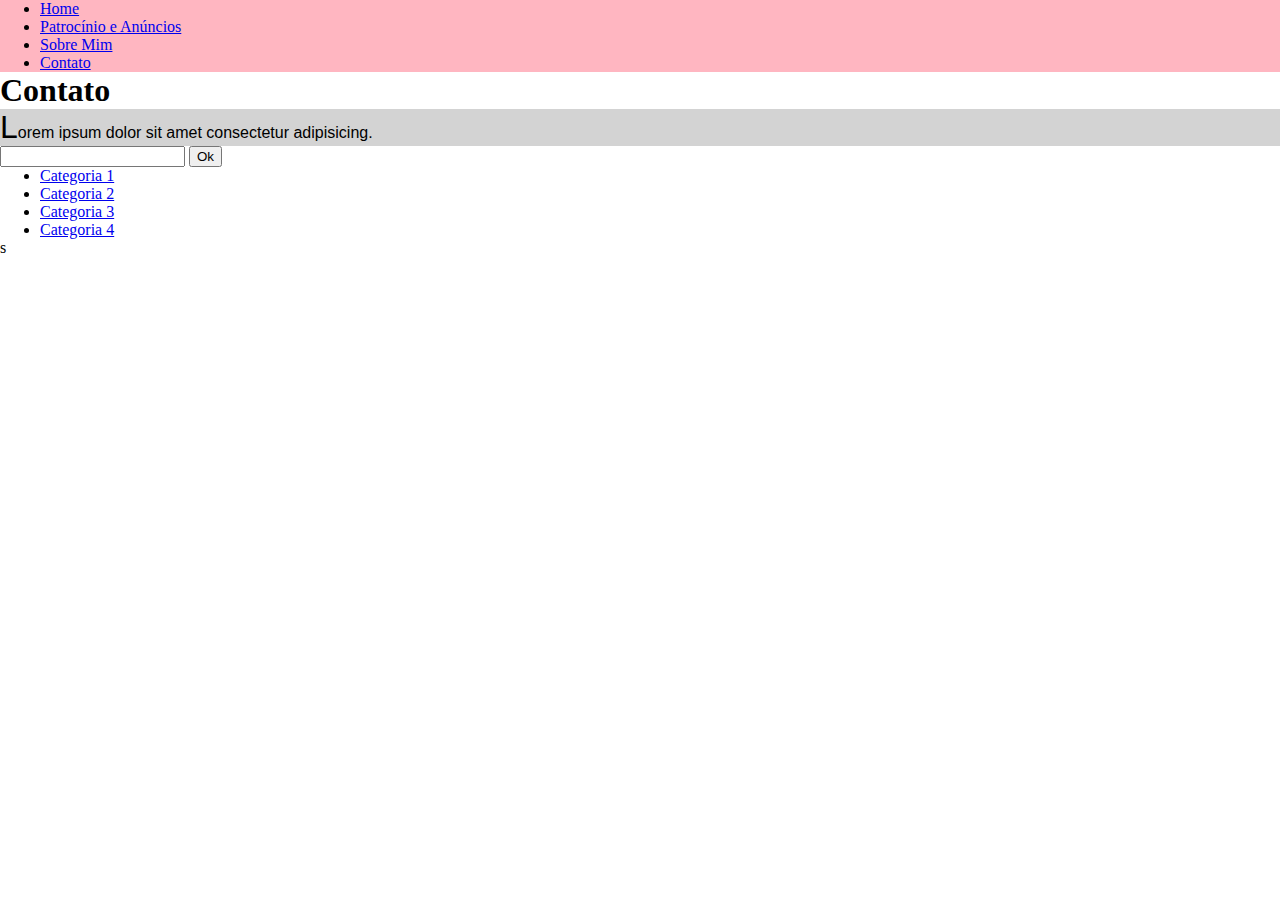
<file: Desenvolvimento de Interfaces Web/Blog/contato.html>
<!DOCTYPE html>
<html lang="en">
<head>
    <meta charset="UTF-8">
    <meta http-equiv="X-UA-Compatible" content="IE=edge">
    <meta name="viewport" content="width=device-width, initial-scale=1.0">
    <title>Contato</title>
    <link rel="stylesheet" href="styles.css">
</head>
<body>
    <header>
        <nav id="menu-principal">
            <ul>
                <li><a href="index.html">Home</a></li>
                <li><a href="patrocinio.html">Patrocínio e Anúncios</a></li>
                <li><a href="sobre.html">Sobre Mim</a></li>
                <li><a href="contato.html">Contato</a></li>
            </ul>
        </nav>
    </header>
    <main>
        <h1>Contato</h1>
        <p>Lorem ipsum dolor sit amet consectetur adipisicing.</p>
    </main>
        <!-- Barra lateral -->
        <aside>
            <div class="caixa-pesquisa">
                <input type="text" class="texto_pesquisa">
                <button class="botao_ok">Ok</button>
            </div>
            <div class="caixa-categoria">
                <ul>
                    <li><a href="#">Categoria 1</a></li>
                    <li><a href="#">Categoria 2</a></li>
                    <li><a href="#">Categoria 3</a></li>
                    <li><a href="#">Categoria 4</a></li>
                </ul>
            </div>
        </aside>s
</body>
</html>
</file>
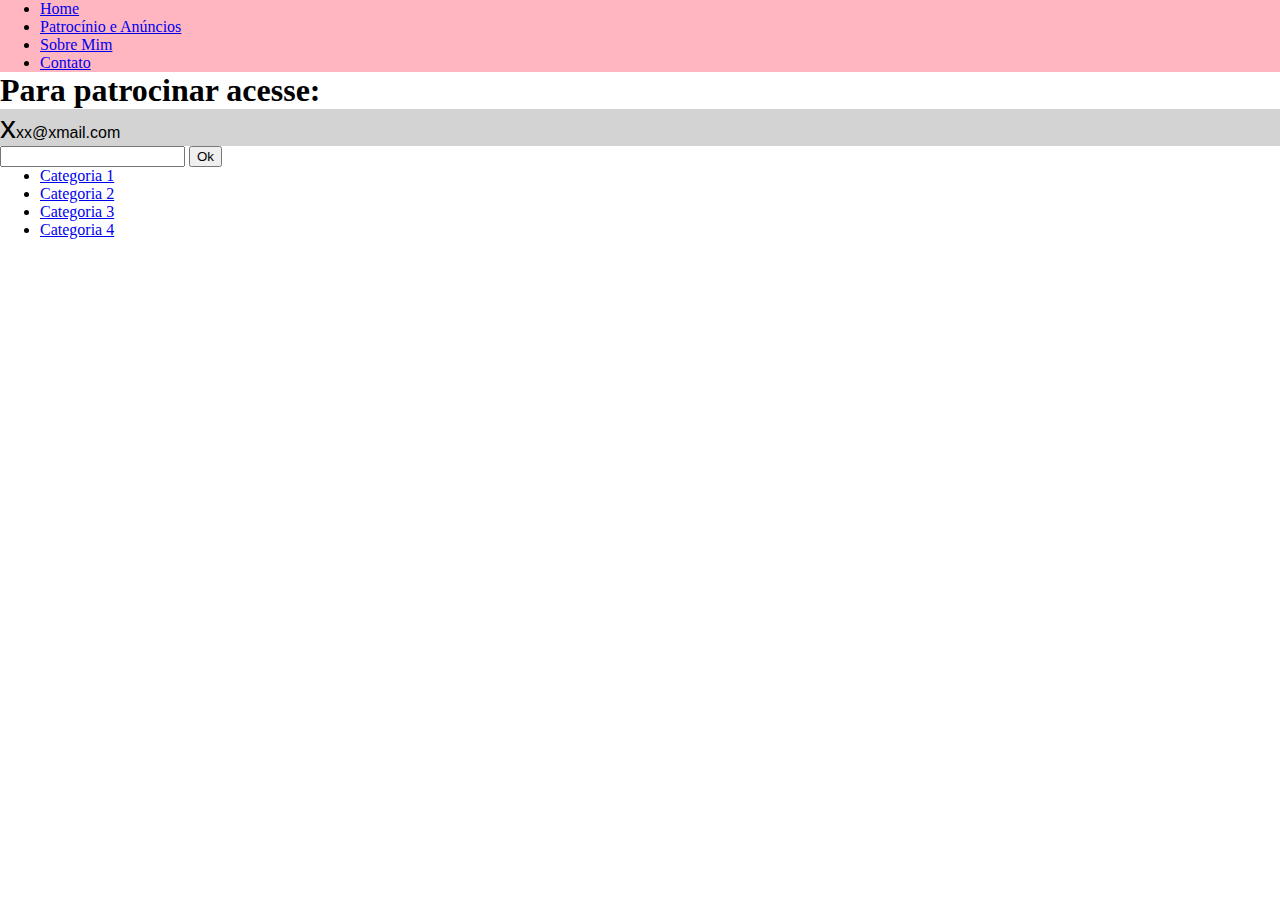
<file: Desenvolvimento de Interfaces Web/Blog/patrocinio.html>
<!DOCTYPE html>
<html lang="en">

<head>
    <meta charset="UTF-8">
    <meta http-equiv="X-UA-Compatible" content="IE=edge">
    <meta name="viewport" content="width=device-width, initial-scale=1.0">
    <title>Patrocinio</title>
    <link rel="stylesheet" href="styles.css">
</head>

<body>
    <header>
        <nav id="menu-principal">
            <ul>
                <li><a href="index.html">Home</a></li>
                <li><a href="patrocinio.html">Patrocínio e Anúncios</a></li>
                <li><a href="sobre.html">Sobre Mim</a></li>
                <li><a href="contato.html">Contato</a></li>
            </ul>
        </nav>
    </header>
    <main>
        <h1>Para patrocinar acesse:</h1>
        <p>xxx@xmail.com</p>
    </main>
    <!-- Barra lateral -->
    <aside>
        <div class="caixa-pesquisa">
            <input type="text" class="texto_pesquisa">
            <button class="botao_ok">Ok</button>
        </div>
        <div class="caixa-categoria">
            <ul>
                <li><a href="#">Categoria 1</a></li>
                <li><a href="#">Categoria 2</a></li>
                <li><a href="#">Categoria 3</a></li>
                <li><a href="#">Categoria 4</a></li>
            </ul>
        </div>
    </aside>
</body>

</html>
</file>
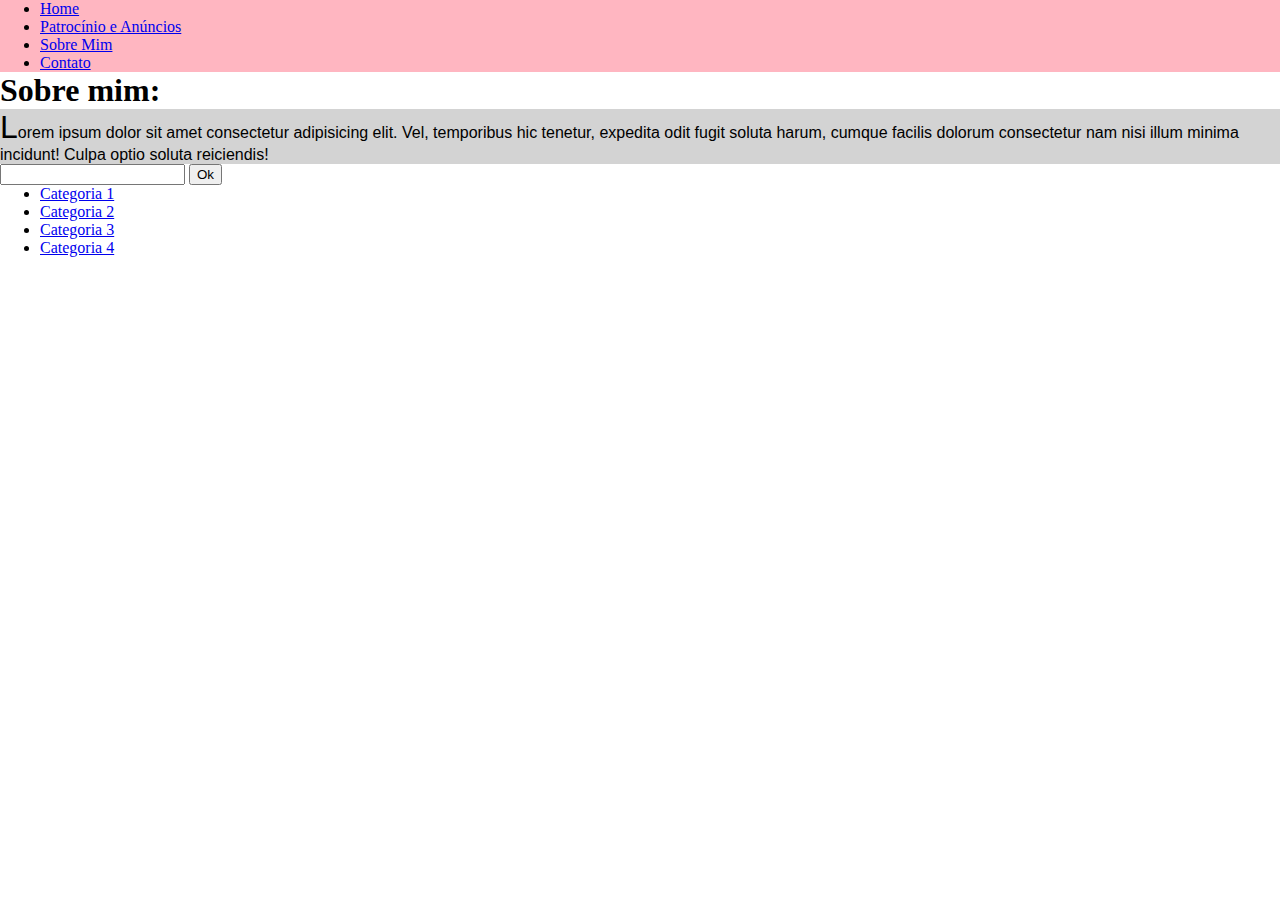
<file: Desenvolvimento de Interfaces Web/Blog/sobre.html>
<!DOCTYPE html>
<html lang="en">

<head>
    <meta charset="UTF-8">
    <meta http-equiv="X-UA-Compatible" content="IE=edge">
    <meta name="viewport" content="width=device-width, initial-scale=1.0">
    <title>Sobre</title>
    <link rel="stylesheet" href="styles.css">
</head>

<body>
    <header>
        <nav id="menu-principal">
            <ul>
                <li><a href="index.html">Home</a></li>
                <li><a href="patrocinio.html">Patrocínio e Anúncios</a></li>
                <li><a href="sobre.html">Sobre Mim</a></li>
                <li><a href="contato.html">Contato</a></li>
            </ul>
        </nav>
    </header>
    <main>
        <h1>Sobre mim:</h1>
        <p>Lorem ipsum dolor sit amet consectetur adipisicing elit. Vel, temporibus hic tenetur, expedita odit fugit
            soluta harum, cumque facilis dolorum consectetur nam nisi illum minima incidunt! Culpa optio soluta
            reiciendis!</p>
    </main>
        <!-- Barra lateral -->
        <aside>
            <div class="caixa-pesquisa">
                <input type="text" class="texto_pesquisa">
                <button class="botao_ok">Ok</button>
            </div>
            <div class="caixa-categoria">
                <ul>
                    <li><a href="#">Categoria 1</a></li>
                    <li><a href="#">Categoria 2</a></li>
                    <li><a href="#">Categoria 3</a></li>
                    <li><a href="#">Categoria 4</a></li>
                </ul>
            </div>
        </aside>
</body>

</html>
</file>
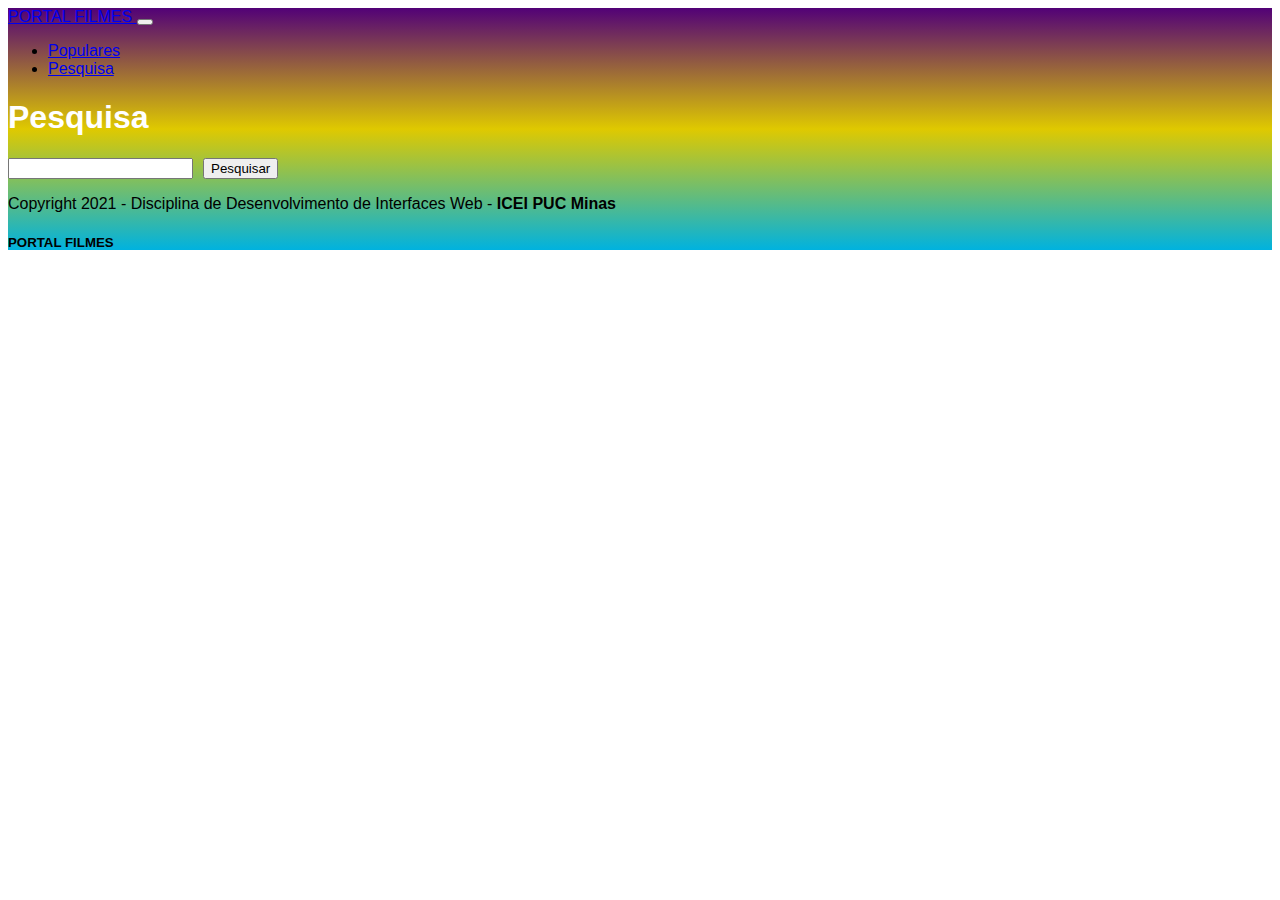
<file: Desenvolvimento de Interfaces Web/Portal Filmes API/pesquisa/pesquisa.html>
<!DOCTYPE html>
<html lang="pt-br">
<div class="tudo">

    <head>
        <meta charset="UTF-8">
        <meta http-equiv="X-UA-Compatible" content="IE=edge">
        <meta name="viewport" content="width=device-width, initial-scale=1.0">
        <meta name="author" content="Fabiana Kraft">
        <title>Portal Filmes</title>
        <script src="../script.js"></script>
        <link rel="stylesheet" href="https://use.fontawesome.com/releases/v5.15.3/css/all.css"
            integrity="sha384-SZXxX4whJ79/gErwcOYf+zWLeJdY/qpuqC4cAa9rOGUstPomtqpuNWT9wdPEn2fk" crossorigin="anonymous">
        <link href="https://cdn.jsdelivr.net/npm/bootstrap@5.0.0-beta3/dist/css/bootstrap.min.css" rel="stylesheet"
            integrity="sha384-eOJMYsd53ii+scO/bJGFsiCZc+5NDVN2yr8+0RDqr0Ql0h+rP48ckxlpbzKgwra6" crossorigin="anonymous">
        <link rel="stylesheet" href="../styles.css">
    </head>

    <body onload="carregaFilmes()">
       

        <header class="container header">
            <!--Menu-->
            <nav class="navbar navbar-expand-lg navbar-dark bg-dark">
                <div class="container-fluid">
                    <a class="navbar-brand logo" href="#">PORTAL FILMES <i class="fas fa-film"></i></a>
                    <button class="navbar-toggler" type="button" data-bs-toggle="collapse"
                        data-bs-target="#navbarTogglerDemo02" aria-controls="navbarTogglerDemo02" aria-expanded="false"
                        aria-label="Toggle navigation">
                        <span class="navbar-toggler-icon"></span>
                    </button>
                    <div class="collapse navbar-collapse" id="navbarTogglerDemo02">
                        <ul class="navbar-nav me-auto mb-2 mb-lg-0">
                            <li class="nav-item">
                                <a class="nav-link" aria-current="page" href="../index.html">Populares</a>
                            </li>
                            <li class="nav-item">
                                <a class="nav-link active" href="pesquisa.html">Pesquisa</a>
                            </li>
                         
                        </ul>
                        
                    </div>
                </div>
            </nav>


        </header>

         

        <main class="container main">

            <h1 class="white">Pesquisa</h1>
            <div class="pesquisa">
                <input type="text" id="inputPesquisa"><button id="btnPesquisa" class="margem-left btn btn-primary" onclick="pesquisaFilmes()">Pesquisar</button>
            </div>
            

            <div class="row" id="tela">
            </div>

            <footer class="container footer">
                <div class="row">
                    <div class="col-12 col-sm-10 col-md-10 col-lg-10">
                        <div class="texto_footer">
                            <p>Copyright 2021 - Disciplina de Desenvolvimento de Interfaces Web - <b>ICEI PUC Minas</b></p>
                        </div>
    
                    </div>
                    <div class="col-12 col-sm-2 col-md-2 col-lg-2">
                        <div class="logo_footer">
                            <h5 class="logo-f">PORTAL FILMES <i class="fas fa-film"></i></h1>
                        </div>
    
                    </div>
                </div>
            </footer>
    
    
            <script src="https://cdn.jsdelivr.net/npm/bootstrap@5.0.0-beta3/dist/js/bootstrap.bundle.min.js"
                integrity="sha384-JEW9xMcG8R+pH31jmWH6WWP0WintQrMb4s7ZOdauHnUtxwoG2vI5DkLtS3qm9Ekf"
                crossorigin="anonymous"></script>
            
    </body>
</div>

</html>
</file>
<file: Desenvolvimento de Interfaces Web/Bootstrap_Grid/estilos.css>
.logo{
    max-width:150px;
}

.banner img{
    max-width: 100%;
}
.banner{
    margin:0px;
}
.texto_principal{
    background-color:rgb(247, 230, 230);
    padding:20px;
    margin-bottom: 20px;
    margin-top: 20px;
}
.texto_principal h1{
    color:rgb(173, 0, 0)
}

.card_area img{
    max-width: 100%;
    margin-bottom:20px;
}

.cor1{
    background-color:rgb(231, 202, 176) ;
    padding:20px;
    min-height:245px;
}

.infos h1{
    font-size: 1.2em;
}

.cor1 img{
    max-width:100%;
}

.footer{
    background-image: url(imagens/bg1.jpg);
    background-size:cover;
    background-position: 0px -300px;
    background-repeat: no-repeat;
    color:white;
    padding:20px;
    margin-bottom:10px;
    margin-top:10px;
}

.header{
    background-image: url(imagens/bg1.jpg);
    background-size:cover;
    background-position: 0px -250px;
    background-repeat: no-repeat;
    color:white;
    padding:15px;
    margin-bottom:10px;
    margin-top:10px;
}

.menu1{
    position:absolute;
    right:200px;
    top:50px;
}

.menu1 a{
    text-decoration: none;
    color:white;
}

@media screen and (max-width:600px){
    .header{
        background-position: 0px -50px;
    }

    .logo{
        max-width:90px;
    }

    .menu1{
        display:none;
    }

    .footer{
        background-position: 0px -50px;
    }
}

@media screen and (min-width:601px) and (max-width:1200px){
    .header{
        background-position: 0px -150px;
    }

    

    .logo{
        max-width:90px;
    }

    .menu1{
        display:none;
    }

    .footer{
        background-position: 0px -150px;
    }
}
</file>
<file: Desenvolvimento de Interfaces Web/Media_Queries/estilos.css>
/*Comportamento normal desktop*/
body{
    margin:0px;
    padding:0px;
}

.cabecalho{
    background-color: green;
    padding:20px;
    color:white;
    text-align:center;
}

.conteudo{
    background:yellow;
    padding:20px;
}

/*Breakpoints para resoluções especificas*/

/*Breakpoint: 600*/
@media screen and (max-width:600px){
    /*aqui dentro tem os atributos que serao alterados em cada resolucao*/
    .cabecalho{
        display:none;
    }

    .conteudo{
        font-size:130%;
    }


}

/*Breakpoint: 1024*/
@media screen and (max-width:1024px) and (min-width:601px){
    /*aqui dentro tem os atributos que serao alterados em cada resolucao*/
    .cabecalho{
        background: blue;
        height:100px;
    }

    .conteudo{
        font-size:120%;
    }


}

/*Breakpoint: 1200*/
@media screen and (max-width:1200px) and (min-width:1025px){
    /*aqui dentro tem os atributos que serao alterados em cada resolucao*/
    .cabecalho{
        background:orange;
    }

    .conteudo{
        font-size:110%;
    }


}
</file>
<file: Desenvolvimento de Interfaces Web/Portal Filmes API/styles.css>
.tudo{
    background: -webkit-linear-gradient( rgb(82, 1, 119), rgb(223, 201, 0), rgb(0,178,223));
    font-family:sans-serif;
}
.header{
    margin-bottom: 10px;    
}
.white{
    color:white;
}
.margem-left{
    margin-left: 10px;
}
.card{
    margin-bottom: 10px;
    
}

.pesquisa{
    margin-bottom:10px;
}

@media screen and (min-width:1000px){
.card {
    flex-direction: row;
  }
  .card img {
    width: 30%;
  }
}
</file>
<file: Desenvolvimento de Interfaces Web/Portal Filmes/styles.css>
.tudo{
    background: -webkit-linear-gradient( rgb(82, 1, 119), rgb(223, 201, 0), rgb(0,178,223));
    font-family:sans-serif;
}
.header{
    margin-bottom: 10px;    
}

@media screen and (min-width:601px) and (max-width:1200px){
    .sinopse, .sinopse1{
        font-size:20px !important;
    }
}

.logo, .logo-f{
  background: -webkit-linear-gradient(rgb(101, 13, 173), rgb(207, 169, 0));
  -webkit-background-clip: text;
  -webkit-text-fill-color: transparent;
}

@media screen and (max-width:767px){
    .logo{
        font-size:25px;
    }
}

@media screen and (min-width:768px) and (max-width:991.5px){
    .logo{
        font-size:55px;
    }
}

@media screen and (min-width:992px) and (max-width:1198px){
    .nav-link{
        font-size:11px
    }
}

@media screen and (min-width:1400px){
    .nav-link{
        font-size:21px;
    }
}

.lancamentos{
    background-color: rgba(219, 221, 221, 0.404);
    padding:10px;
    margin-bottom: 10px;
    min-height:530px;
}

@media screen and (max-width:600px){
    .lancamentos{
        min-height:100%;
    }
}
@media screen and (min-width:601px) and (max-width:1000px){
    .lancamentos{
        min-height:930px;
    }
}





.card-img-top{
    max-width:100%;
   
}

.card{
    margin-bottom: 10px;
    
}

.card img{
    max-height:450px;
}

.botao{
    margin-top:30px;
    margin-bottom:10px;
    text-align: right;
}

.footer{
    background-color:black;
    color: white;
    margin-top:10px;
    padding-top:10px;
}
.texto_footer{
    text-align: center;
    font-size:0.8em;
}

.logo_footer{
    text-align: center;
}

.novis{
    margin-bottom: 10px;
}

.video{
    width:100%;
    height: 100%;
}

@media screen and (max-width:600px){
    .video{
        height:200px;
    }
}

@media screen and (max-width:1000px) and (min-width:601px){
    .video{
        height:350px;
    }
}

.carousel-inner{
    padding-bottom:30px;
}

.sinopse{
    font-size:smaller;
    text-align: justify;
}

.sinopse1{
    font-size: medium;
    text-align: justify;
}

.titulo_centro{
    text-align: center;
    margin-bottom:20px;
    background-color:rgba(194, 194, 194, 0.555);
    font-weight: bolder;
    font-size:35px;


    
}

.titulo{
    margin-bottom:20px;
    background-color:rgba(192, 192, 192, 0.596);
    padding:5px;
    font-weight: bolder;
}

.card_row{
    margin-top: 10px;
}

.em_destaque{
    margin-top:20px;
    margin-bottom: 20px;
}

.perfil_img{
    max-width:80px;
    border-radius: 50%;
}

.entrevistas_makingof{
    background-color: rgba(219, 221, 221, 0.404);
    padding:20px;
    margin-bottom:20px;
    margin-top:10px;
}

.comment{
    margin-bottom:30px;
    text-align:center;
}

.video_entrevistas{
    width:100%;
}

@media screen and (max-width:600px){
    .video_entrevistas{
        height:200px;
    }
}

@media screen and (max-width:1000px) and (min-width:601px){
    .video_entrevistas{
        height:150px;
    }
}

.ultimas_avaliacoes, .novidades{
    background-color:rgba(219, 221, 221, 0.726) ;
    padding:20px;
    margin-bottom: 20px;;
}

.container-fluid {
    text-align: right !important;
}

.titulo_novis{
    margin-top: 10px;
    margin-bottom: 10px;
}

.btn-secondary{
    margin-bottom:5px;
}
.texto_justif{
    text-align: justify;
}

@media screen and (max-width:600px){
    .lermais{
        display:none;
    }
    
}
@media screen and (min-width:601px){
    .botao_lermais{
        display:none;
    }
}
</file>
<file: Desenvolvimento de Interfaces Web/Blog/styles.css>
/*Seletores de elementos*/
p {
    font-family: Arial;
    background-color:lightgrey;
}

/*Seletores de atributos id*/
#menu-principal{
    background-color: lightpink;
}

/*Seletores de atributos class*/
.leia-mais{
    text-align:right;
}
/*Seletores de atributos quaisquer*/

[src]{
    float:right;
}

/*Seletores de atributos pseudo-classes*/
p:hover{
    color: green;
}

/*Seletores de atributos pseudo-elementos*/

p::first-letter{
    font-size: xx-large;
}

/*Seletores universais*/

*{
    margin:0;
}
</file>
